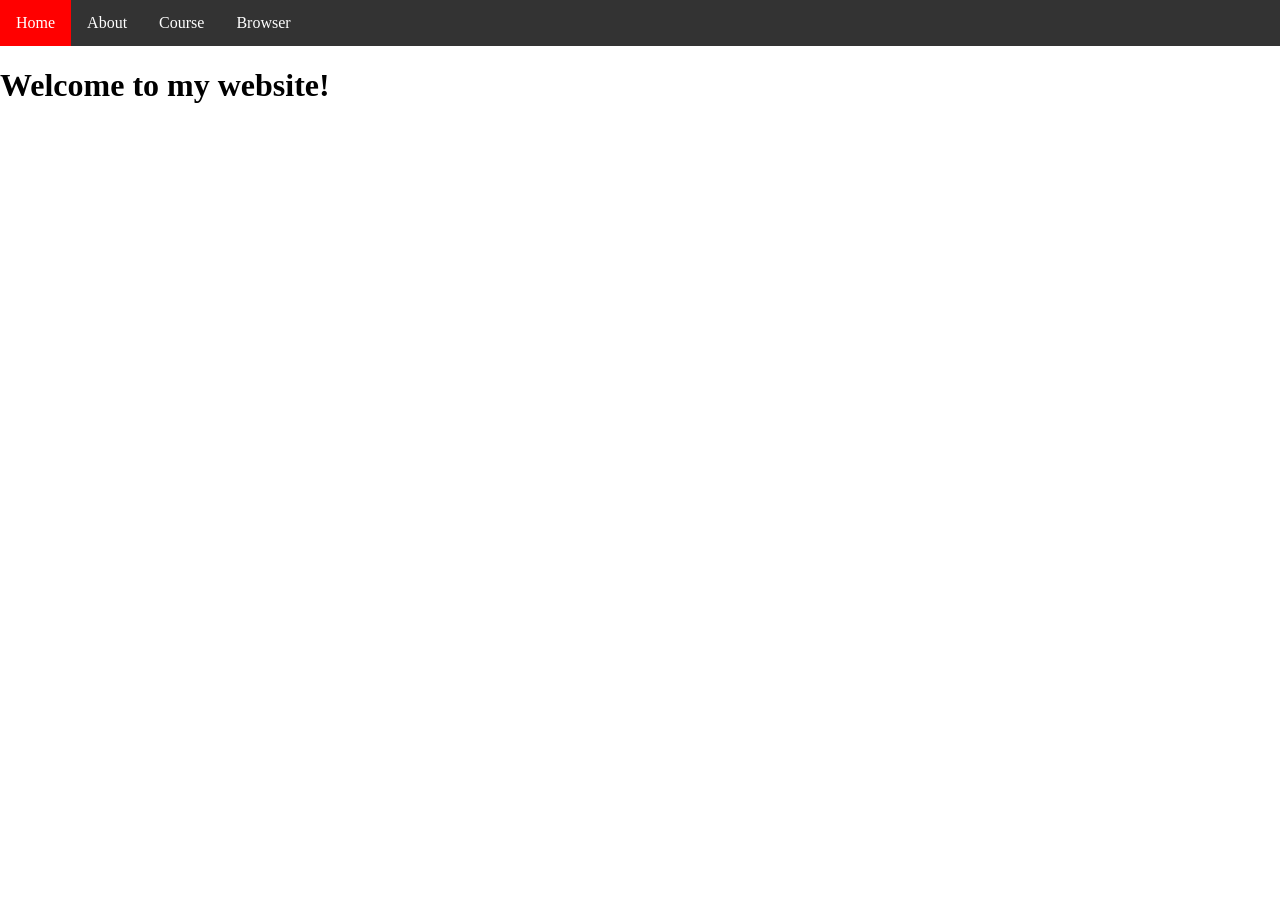
<file: Webpage/index.html>
<!DOCTYPE html>
<html lang="en">
<head>
    <meta charset="UTF-8">
    <meta name="viewport" content="width=device-width, initial-scale=1.0">
    <link rel="stylesheet" href="styles.css">
    <title>My Webpage</title>
</head>
<body>

<div class="navbar">
    <a href="#" class="active">Home</a>
    <div class="dropdown">
        <button class="dropbtn">About
            <i class="fa fa-caret-down"></i>
        </button>
        <div class="dropdown-content">
            <a href="#" id="developer-description">Developer Description</a>
            <a href="#" id="contact-me">Contact Me</a>
        </div>
    </div>
    <div class="dropdown">
        <button class="dropbtn">Course
            <i class="fa fa-caret-down"></i>
        </button>
        <div class="dropdown-content">
            <a href="https://gaia.cs.umass.edu/kurose_ross/eighth.php" target="_blank">Kurose and Ross author/book page</a>
            <a href="http://w3schools.com" target="_blank">W3Schools</a>
            <a href="https://www.geeksforgeeks.org/web-development/" target="_blank">GeeksForGeeks</a>
        </div>
    </div>
    <div class="dropdown">
        <button class="dropbtn">Browser
            <i class="fa fa-caret-down"></i>
        </button>
        <div class="dropdown-content" id="browser-info">
            <script>
                // Call the function to get and display browser information
                getBrowserInfo();
            </script>
            </div>
    </div>
</div>

<div class="main-content">
    <h1>Welcome to my website!</h1>
</div>

<div class="developer-description-content" style="display: none;">
    <h2>About the Developer</h2>
    <p>This page is developed by Brandon Prophete, a CS student learning web development. I love to explore, play video-games, and eat ice-cream</p>
</div>
<div class="contact-me-content" style="display: none;">
    <h2>Contact Me</h2>
    <p>Use the form below to contact the developer via email:</p>
    <form action="mailto:brandonprophete@gmail.com" method="post" enctype="text/plain">
        <label for="subject">Subject:</label>
        <input type="text" id="subject" name="subject" required><br>
        <label for="message">Message:</label>
        <textarea id="message" name="message" rows="4" required></textarea><br>
        <input type="submit" value="Send">
    </form>
</div>

<script src="script.js"></script>
</body>
</html>
</file>
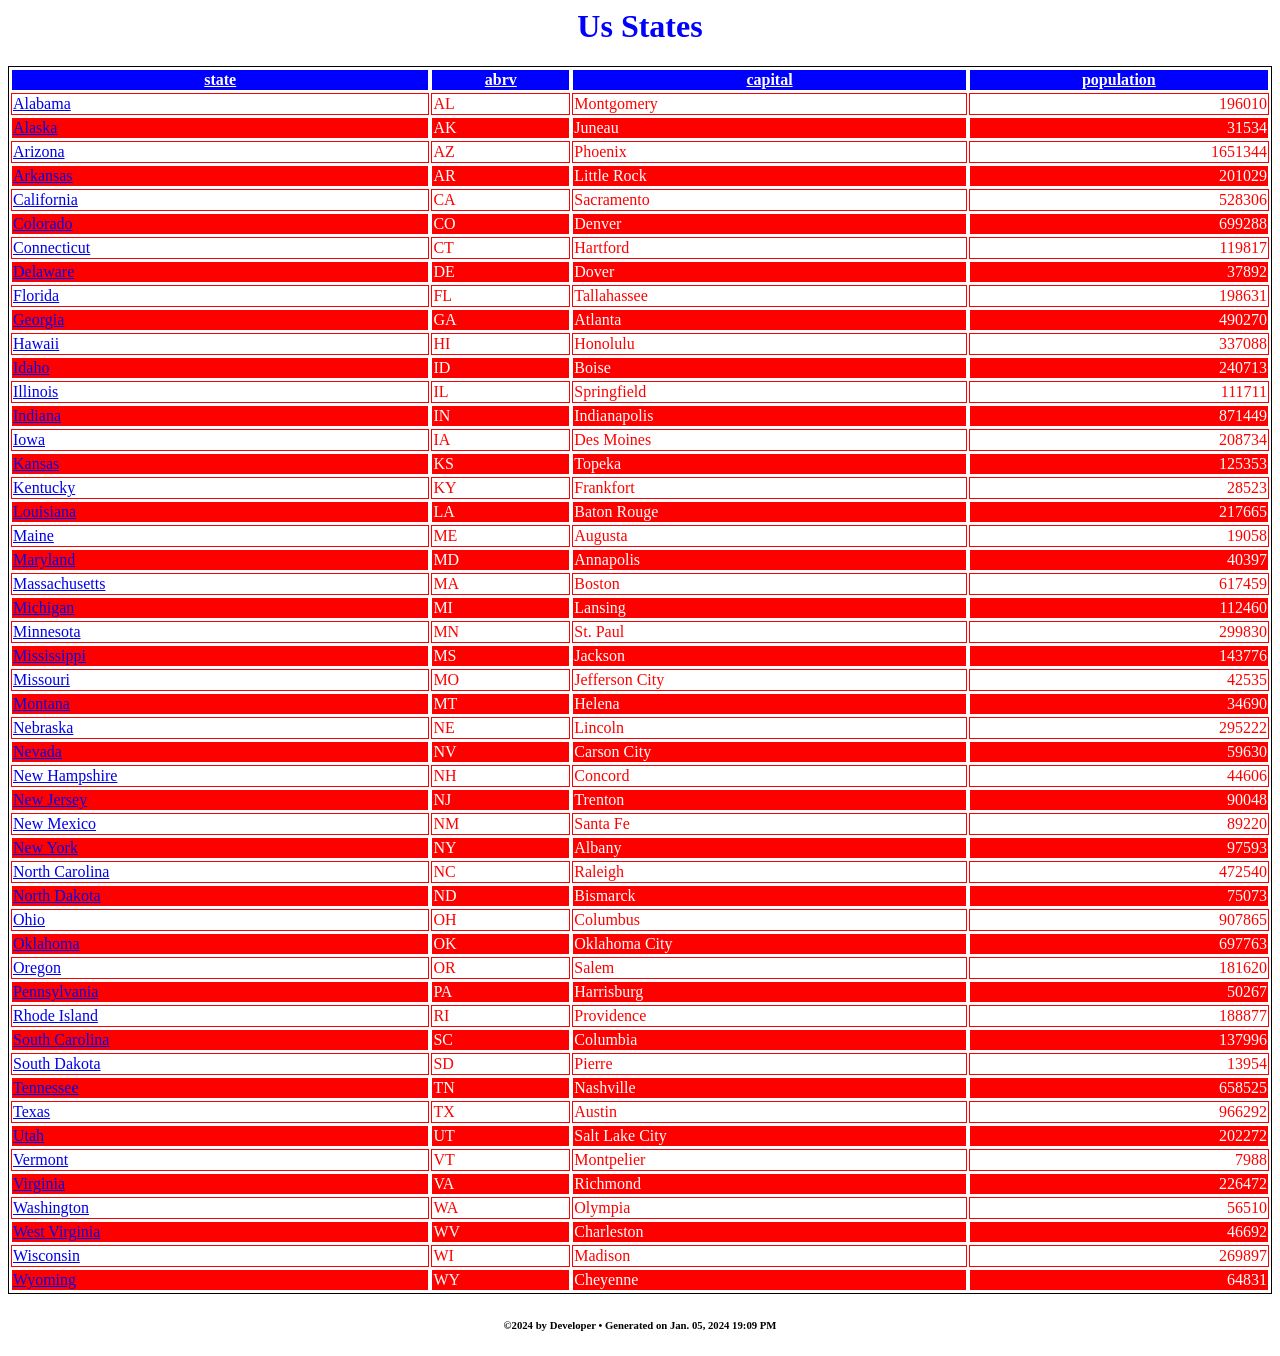
<file: Assignment3/Assignment3.html>
<html><head><meta name="description" content="OutputUtil developed by LT. Executed by C:\Users\brand\PycharmProjects\pythonProject">
<style>body {
    background-color: white;
    font-family: "Times New Roman", Times, serif;
}
h1 {
    color: blue;
    text-align: center;
}
h3 {
    color: blue;
}
.vericaltext {
 writing-mode: vertical-lr;
 text-orientation: upright;
}

table, th, td {
    border: 1px solid;
    text-align: center;
    vertical-align: top
}
th > a {
    color: white;
}
th {
    background-color: blue;
    color: white;
}
tr:nth-child(even) {
    background-color: white;
    color: red;
}
tr:nth-child(odd) {
    background-color: red;
    color: white;
}</style>
<script>
function sortTable(tableId, colNum, colType) {
  var table, rows, switching, i, x, y, shouldSwitch, dir, switchCount = 0;
  table = document.getElementById(tableId);
  switching = true;
  dir = "asc";
  while (switching) {
    switching = false;
    rows = table.rows;
    for (i = 1; i < (rows.length - 1); i++) {
      shouldSwitch = false;
      x = rows[i].getElementsByTagName("td")[colNum];
      y = rows[i + 1].getElementsByTagName("td")[colNum];
      if (colType == 'N') { 
        if (((dir == "asc") && (Number(x.innerHTML) > Number(y.innerHTML))) ||
            ((dir == "desc") && (Number(x.innerHTML) < Number(y.innerHTML)))) {
          shouldSwitch = true;
          break;
        }
      } else {
        if (((dir == "asc") && (x.innerHTML.toLowerCase() > y.innerHTML.toLowerCase())) ||
            ((dir == "desc") && (x.innerHTML.toLowerCase() < y.innerHTML.toLowerCase()))) {
          shouldSwitch = true;
          break;
        }
      }
    }
    if (shouldSwitch) {
      rows[i].parentNode.insertBefore(rows[i + 1], rows[i]);
      switching = true;
      switchCount ++;
    } else {
     if (switchCount == 0 && dir == "asc") {
        dir = "desc";
        switching = true;
      }
    }
  }
}
</script>
</head>
<body><h1>Us States</h1>
<table id="table-35" style="width:100%"><th><a href="javascript:sortTable('table-35', 0, 'S')"">state</a>
</th>
<th><a href="javascript:sortTable('table-35', 1, 'S')"">abrv</a>
</th>
<th><a href="javascript:sortTable('table-35', 2, 'S')"">capital</a>
</th>
<th><a href="javascript:sortTable('table-35', 3, 'N')"">population</a>
</th>
<tr><td style="text-align:left;"><a href="https://en.wikipedia.org/wiki/Alabama" target="_blank">Alabama</a>
</td>
<td style="text-align:left;">AL</td>
<td style="text-align:left;">Montgomery</td>
<td style="text-align:right;">196010</td>
</tr>
<tr><td style="text-align:left;"><a href="https://en.wikipedia.org/wiki/Alaska" target="_blank">Alaska</a>
</td>
<td style="text-align:left;">AK</td>
<td style="text-align:left;">Juneau</td>
<td style="text-align:right;">31534</td>
</tr>
<tr><td style="text-align:left;"><a href="https://en.wikipedia.org/wiki/Arizona" target="_blank">Arizona</a>
</td>
<td style="text-align:left;">AZ</td>
<td style="text-align:left;">Phoenix</td>
<td style="text-align:right;">1651344</td>
</tr>
<tr><td style="text-align:left;"><a href="https://en.wikipedia.org/wiki/Arkansas" target="_blank">Arkansas</a>
</td>
<td style="text-align:left;">AR</td>
<td style="text-align:left;">Little Rock</td>
<td style="text-align:right;">201029</td>
</tr>
<tr><td style="text-align:left;"><a href="https://en.wikipedia.org/wiki/California" target="_blank">California</a>
</td>
<td style="text-align:left;">CA</td>
<td style="text-align:left;">Sacramento</td>
<td style="text-align:right;">528306</td>
</tr>
<tr><td style="text-align:left;"><a href="https://en.wikipedia.org/wiki/Colorado" target="_blank">Colorado</a>
</td>
<td style="text-align:left;">CO</td>
<td style="text-align:left;">Denver</td>
<td style="text-align:right;">699288</td>
</tr>
<tr><td style="text-align:left;"><a href="https://en.wikipedia.org/wiki/Connecticut" target="_blank">Connecticut</a>
</td>
<td style="text-align:left;">CT</td>
<td style="text-align:left;">Hartford</td>
<td style="text-align:right;">119817</td>
</tr>
<tr><td style="text-align:left;"><a href="https://en.wikipedia.org/wiki/Delaware" target="_blank">Delaware</a>
</td>
<td style="text-align:left;">DE</td>
<td style="text-align:left;">Dover</td>
<td style="text-align:right;">37892</td>
</tr>
<tr><td style="text-align:left;"><a href="https://en.wikipedia.org/wiki/Florida" target="_blank">Florida</a>
</td>
<td style="text-align:left;">FL</td>
<td style="text-align:left;">Tallahassee</td>
<td style="text-align:right;">198631</td>
</tr>
<tr><td style="text-align:left;"><a href="https://en.wikipedia.org/wiki/Georgia" target="_blank">Georgia</a>
</td>
<td style="text-align:left;">GA</td>
<td style="text-align:left;">Atlanta</td>
<td style="text-align:right;">490270</td>
</tr>
<tr><td style="text-align:left;"><a href="https://en.wikipedia.org/wiki/Hawaii" target="_blank">Hawaii</a>
</td>
<td style="text-align:left;">HI</td>
<td style="text-align:left;">Honolulu</td>
<td style="text-align:right;">337088</td>
</tr>
<tr><td style="text-align:left;"><a href="https://en.wikipedia.org/wiki/Idaho" target="_blank">Idaho</a>
</td>
<td style="text-align:left;">ID</td>
<td style="text-align:left;">Boise</td>
<td style="text-align:right;">240713</td>
</tr>
<tr><td style="text-align:left;"><a href="https://en.wikipedia.org/wiki/Illinois" target="_blank">Illinois</a>
</td>
<td style="text-align:left;">IL</td>
<td style="text-align:left;">Springfield</td>
<td style="text-align:right;">111711</td>
</tr>
<tr><td style="text-align:left;"><a href="https://en.wikipedia.org/wiki/Indiana" target="_blank">Indiana</a>
</td>
<td style="text-align:left;">IN</td>
<td style="text-align:left;">Indianapolis</td>
<td style="text-align:right;">871449</td>
</tr>
<tr><td style="text-align:left;"><a href="https://en.wikipedia.org/wiki/Iowa" target="_blank">Iowa</a>
</td>
<td style="text-align:left;">IA</td>
<td style="text-align:left;">Des Moines</td>
<td style="text-align:right;">208734</td>
</tr>
<tr><td style="text-align:left;"><a href="https://en.wikipedia.org/wiki/Kansas" target="_blank">Kansas</a>
</td>
<td style="text-align:left;">KS</td>
<td style="text-align:left;">Topeka</td>
<td style="text-align:right;">125353</td>
</tr>
<tr><td style="text-align:left;"><a href="https://en.wikipedia.org/wiki/Kentucky" target="_blank">Kentucky</a>
</td>
<td style="text-align:left;">KY</td>
<td style="text-align:left;">Frankfort</td>
<td style="text-align:right;">28523</td>
</tr>
<tr><td style="text-align:left;"><a href="https://en.wikipedia.org/wiki/Louisiana" target="_blank">Louisiana</a>
</td>
<td style="text-align:left;">LA</td>
<td style="text-align:left;">Baton Rouge</td>
<td style="text-align:right;">217665</td>
</tr>
<tr><td style="text-align:left;"><a href="https://en.wikipedia.org/wiki/Maine" target="_blank">Maine</a>
</td>
<td style="text-align:left;">ME</td>
<td style="text-align:left;">Augusta</td>
<td style="text-align:right;">19058</td>
</tr>
<tr><td style="text-align:left;"><a href="https://en.wikipedia.org/wiki/Maryland" target="_blank">Maryland</a>
</td>
<td style="text-align:left;">MD</td>
<td style="text-align:left;">Annapolis</td>
<td style="text-align:right;">40397</td>
</tr>
<tr><td style="text-align:left;"><a href="https://en.wikipedia.org/wiki/Massachusetts" target="_blank">Massachusetts</a>
</td>
<td style="text-align:left;">MA</td>
<td style="text-align:left;">Boston</td>
<td style="text-align:right;">617459</td>
</tr>
<tr><td style="text-align:left;"><a href="https://en.wikipedia.org/wiki/Michigan" target="_blank">Michigan</a>
</td>
<td style="text-align:left;">MI</td>
<td style="text-align:left;">Lansing</td>
<td style="text-align:right;">112460</td>
</tr>
<tr><td style="text-align:left;"><a href="https://en.wikipedia.org/wiki/Minnesota" target="_blank">Minnesota</a>
</td>
<td style="text-align:left;">MN</td>
<td style="text-align:left;">St. Paul</td>
<td style="text-align:right;">299830</td>
</tr>
<tr><td style="text-align:left;"><a href="https://en.wikipedia.org/wiki/Mississippi" target="_blank">Mississippi</a>
</td>
<td style="text-align:left;">MS</td>
<td style="text-align:left;">Jackson</td>
<td style="text-align:right;">143776</td>
</tr>
<tr><td style="text-align:left;"><a href="https://en.wikipedia.org/wiki/Missouri" target="_blank">Missouri</a>
</td>
<td style="text-align:left;">MO</td>
<td style="text-align:left;">Jefferson City</td>
<td style="text-align:right;">42535</td>
</tr>
<tr><td style="text-align:left;"><a href="https://en.wikipedia.org/wiki/Montana" target="_blank">Montana</a>
</td>
<td style="text-align:left;">MT</td>
<td style="text-align:left;">Helena</td>
<td style="text-align:right;">34690</td>
</tr>
<tr><td style="text-align:left;"><a href="https://en.wikipedia.org/wiki/Nebraska" target="_blank">Nebraska</a>
</td>
<td style="text-align:left;">NE</td>
<td style="text-align:left;">Lincoln</td>
<td style="text-align:right;">295222</td>
</tr>
<tr><td style="text-align:left;"><a href="https://en.wikipedia.org/wiki/Nevada" target="_blank">Nevada</a>
</td>
<td style="text-align:left;">NV</td>
<td style="text-align:left;">Carson City</td>
<td style="text-align:right;">59630</td>
</tr>
<tr><td style="text-align:left;"><a href="https://en.wikipedia.org/wiki/New_Hampshire" target="_blank">New Hampshire</a>
</td>
<td style="text-align:left;">NH</td>
<td style="text-align:left;">Concord</td>
<td style="text-align:right;">44606</td>
</tr>
<tr><td style="text-align:left;"><a href="https://en.wikipedia.org/wiki/New_Jersey" target="_blank">New Jersey</a>
</td>
<td style="text-align:left;">NJ</td>
<td style="text-align:left;">Trenton</td>
<td style="text-align:right;">90048</td>
</tr>
<tr><td style="text-align:left;"><a href="https://en.wikipedia.org/wiki/New_Mexico" target="_blank">New Mexico</a>
</td>
<td style="text-align:left;">NM</td>
<td style="text-align:left;">Santa Fe</td>
<td style="text-align:right;">89220</td>
</tr>
<tr><td style="text-align:left;"><a href="https://en.wikipedia.org/wiki/New_York_(state)" target="_blank">New York</a>
</td>
<td style="text-align:left;">NY</td>
<td style="text-align:left;">Albany</td>
<td style="text-align:right;">97593</td>
</tr>
<tr><td style="text-align:left;"><a href="https://en.wikipedia.org/wiki/North_Carolina" target="_blank">North Carolina</a>
</td>
<td style="text-align:left;">NC</td>
<td style="text-align:left;">Raleigh</td>
<td style="text-align:right;">472540</td>
</tr>
<tr><td style="text-align:left;"><a href="https://en.wikipedia.org/wiki/North_Dakota" target="_blank">North Dakota</a>
</td>
<td style="text-align:left;">ND</td>
<td style="text-align:left;">Bismarck</td>
<td style="text-align:right;">75073</td>
</tr>
<tr><td style="text-align:left;"><a href="https://en.wikipedia.org/wiki/Ohio" target="_blank">Ohio</a>
</td>
<td style="text-align:left;">OH</td>
<td style="text-align:left;">Columbus</td>
<td style="text-align:right;">907865</td>
</tr>
<tr><td style="text-align:left;"><a href="https://en.wikipedia.org/wiki/Oklahoma" target="_blank">Oklahoma</a>
</td>
<td style="text-align:left;">OK</td>
<td style="text-align:left;">Oklahoma City</td>
<td style="text-align:right;">697763</td>
</tr>
<tr><td style="text-align:left;"><a href="https://en.wikipedia.org/wiki/Oregon" target="_blank">Oregon</a>
</td>
<td style="text-align:left;">OR</td>
<td style="text-align:left;">Salem</td>
<td style="text-align:right;">181620</td>
</tr>
<tr><td style="text-align:left;"><a href="https://en.wikipedia.org/wiki/Pennsylvania" target="_blank">Pennsylvania</a>
</td>
<td style="text-align:left;">PA</td>
<td style="text-align:left;">Harrisburg</td>
<td style="text-align:right;">50267</td>
</tr>
<tr><td style="text-align:left;"><a href="https://en.wikipedia.org/wiki/Rhode_Island" target="_blank">Rhode Island</a>
</td>
<td style="text-align:left;">RI</td>
<td style="text-align:left;">Providence</td>
<td style="text-align:right;">188877</td>
</tr>
<tr><td style="text-align:left;"><a href="https://en.wikipedia.org/wiki/South_Carolina" target="_blank">South Carolina</a>
</td>
<td style="text-align:left;">SC</td>
<td style="text-align:left;">Columbia</td>
<td style="text-align:right;">137996</td>
</tr>
<tr><td style="text-align:left;"><a href="https://en.wikipedia.org/wiki/South_Dakota" target="_blank">South Dakota</a>
</td>
<td style="text-align:left;">SD</td>
<td style="text-align:left;">Pierre</td>
<td style="text-align:right;">13954</td>
</tr>
<tr><td style="text-align:left;"><a href="https://en.wikipedia.org/wiki/Tennessee" target="_blank">Tennessee</a>
</td>
<td style="text-align:left;">TN</td>
<td style="text-align:left;">Nashville</td>
<td style="text-align:right;">658525</td>
</tr>
<tr><td style="text-align:left;"><a href="https://en.wikipedia.org/wiki/Texas" target="_blank">Texas</a>
</td>
<td style="text-align:left;">TX</td>
<td style="text-align:left;">Austin</td>
<td style="text-align:right;">966292</td>
</tr>
<tr><td style="text-align:left;"><a href="https://en.wikipedia.org/wiki/Utah" target="_blank">Utah</a>
</td>
<td style="text-align:left;">UT</td>
<td style="text-align:left;">Salt Lake City</td>
<td style="text-align:right;">202272</td>
</tr>
<tr><td style="text-align:left;"><a href="https://en.wikipedia.org/wiki/Vermont" target="_blank">Vermont</a>
</td>
<td style="text-align:left;">VT</td>
<td style="text-align:left;">Montpelier</td>
<td style="text-align:right;">7988</td>
</tr>
<tr><td style="text-align:left;"><a href="https://en.wikipedia.org/wiki/Virginia" target="_blank">Virginia</a>
</td>
<td style="text-align:left;">VA</td>
<td style="text-align:left;">Richmond</td>
<td style="text-align:right;">226472</td>
</tr>
<tr><td style="text-align:left;"><a href="https://en.wikipedia.org/wiki/Washington" target="_blank">Washington</a>
</td>
<td style="text-align:left;">WA</td>
<td style="text-align:left;">Olympia</td>
<td style="text-align:right;">56510</td>
</tr>
<tr><td style="text-align:left;"><a href="https://en.wikipedia.org/wiki/West_Virginia" target="_blank">West Virginia</a>
</td>
<td style="text-align:left;">WV</td>
<td style="text-align:left;">Charleston</td>
<td style="text-align:right;">46692</td>
</tr>
<tr><td style="text-align:left;"><a href="https://en.wikipedia.org/wiki/Wisconsin" target="_blank">Wisconsin</a>
</td>
<td style="text-align:left;">WI</td>
<td style="text-align:left;">Madison</td>
<td style="text-align:right;">269897</td>
</tr>
<tr><td style="text-align:left;"><a href="https://en.wikipedia.org/wiki/Wyoming" target="_blank">Wyoming</a>
</td>
<td style="text-align:left;">WY</td>
<td style="text-align:left;">Cheyenne</td>
<td style="text-align:right;">64831</td>
</tr>
</table>
<center><h6>&copy;2024 by Developer • Generated on Jan. 05, 2024 19:09 PM</h6>
</center>
</body>
</html>
</file>
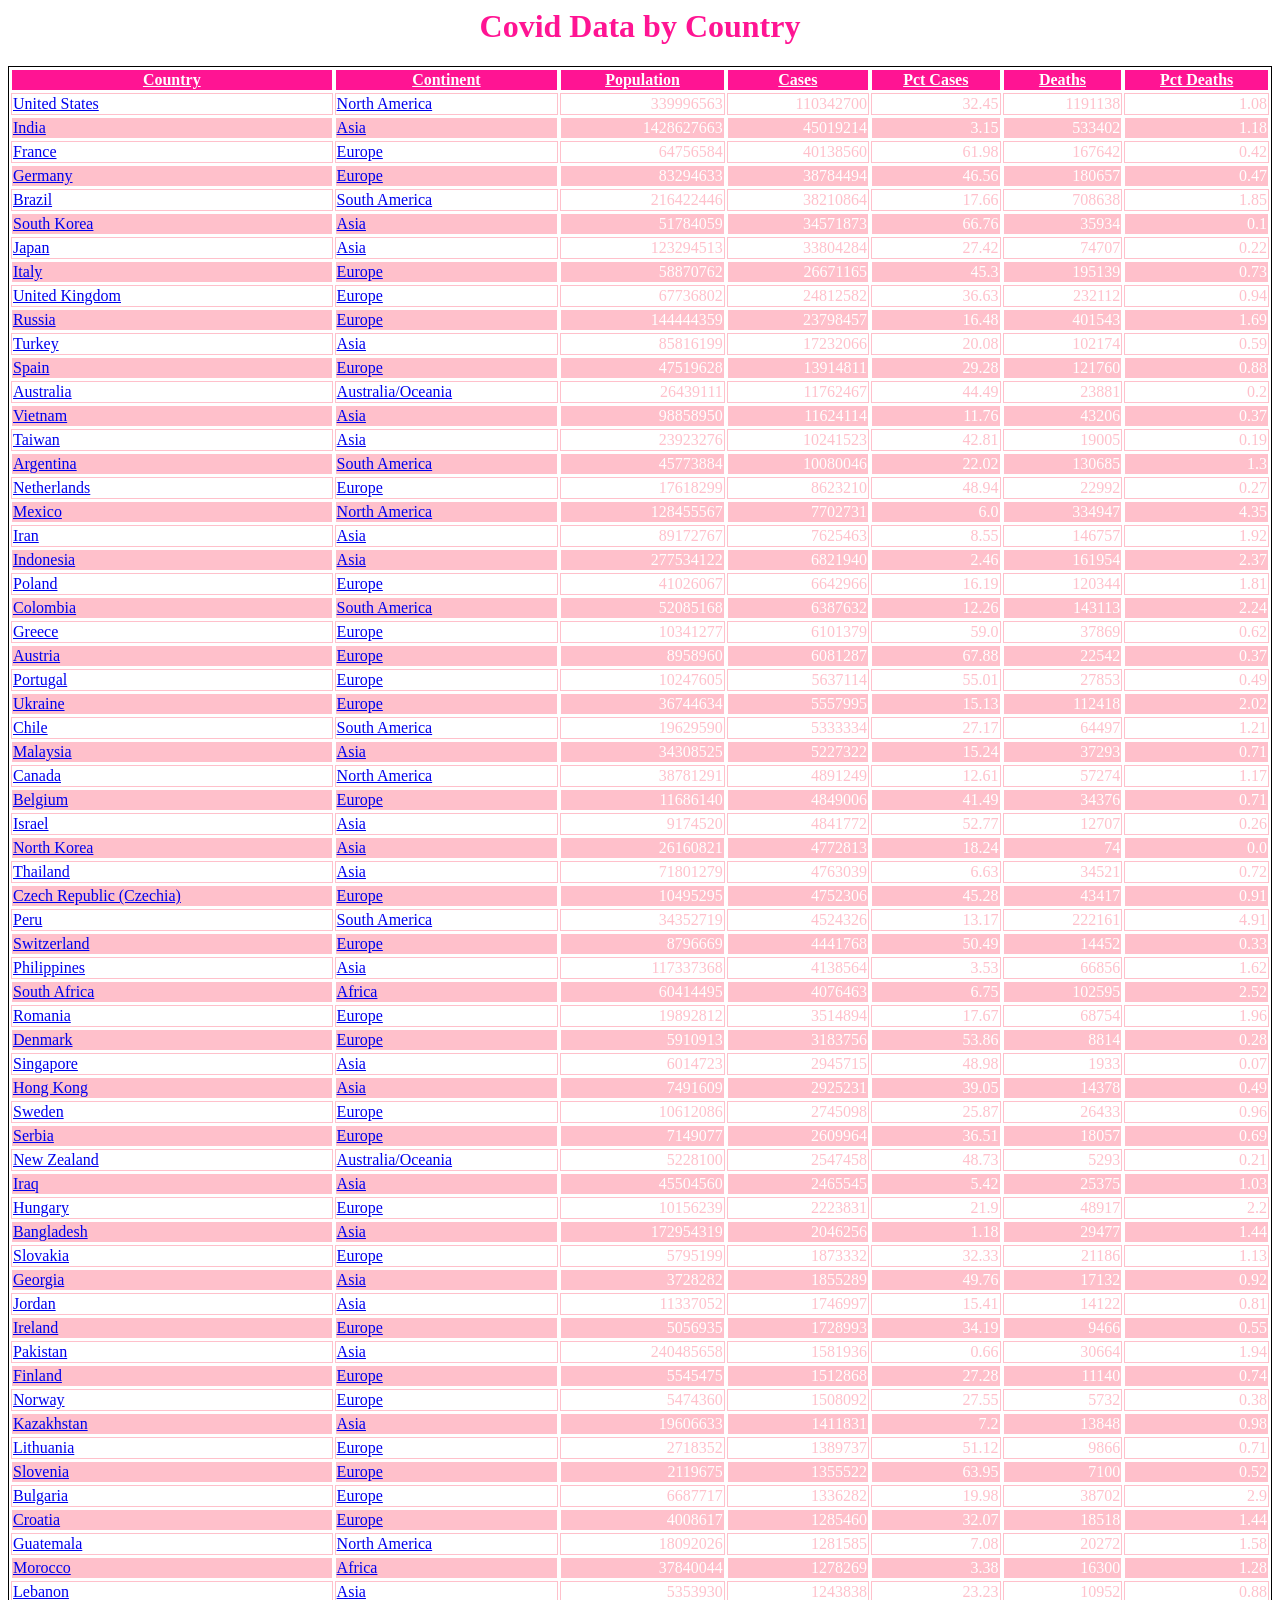
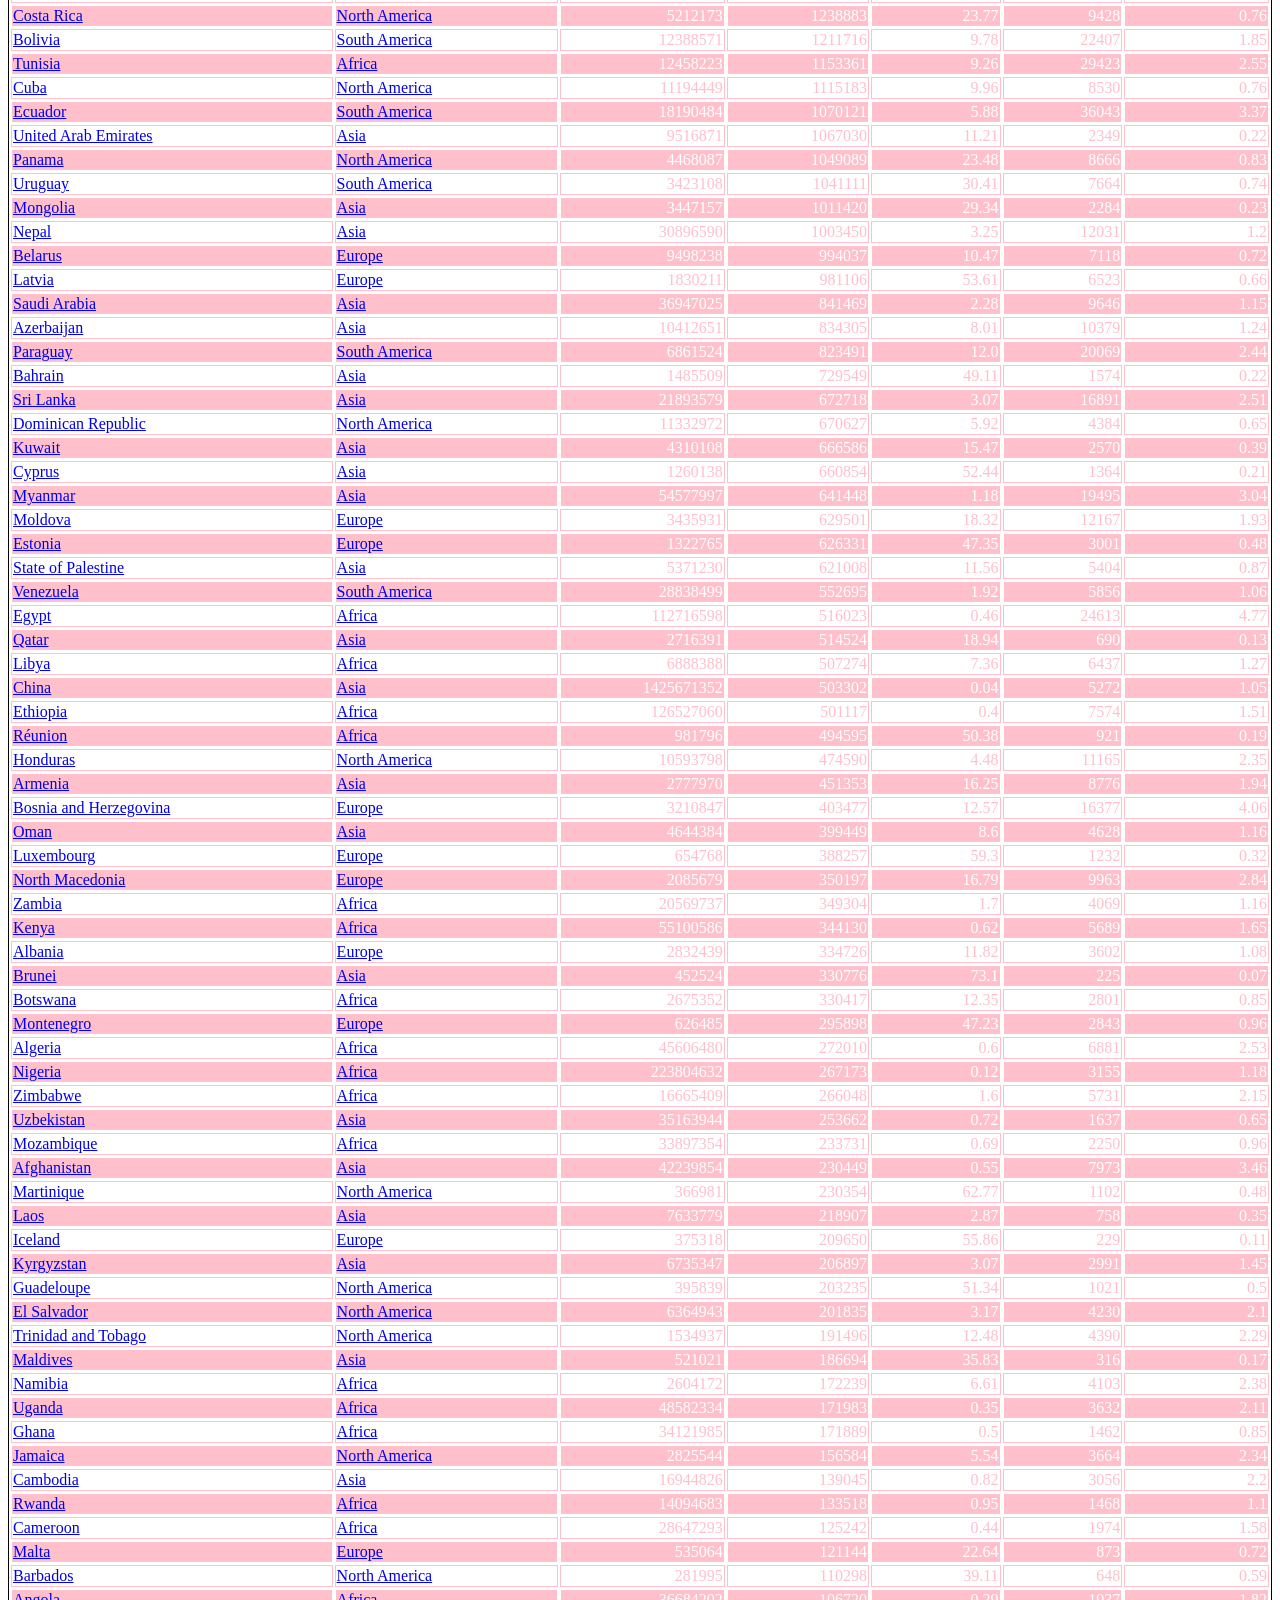
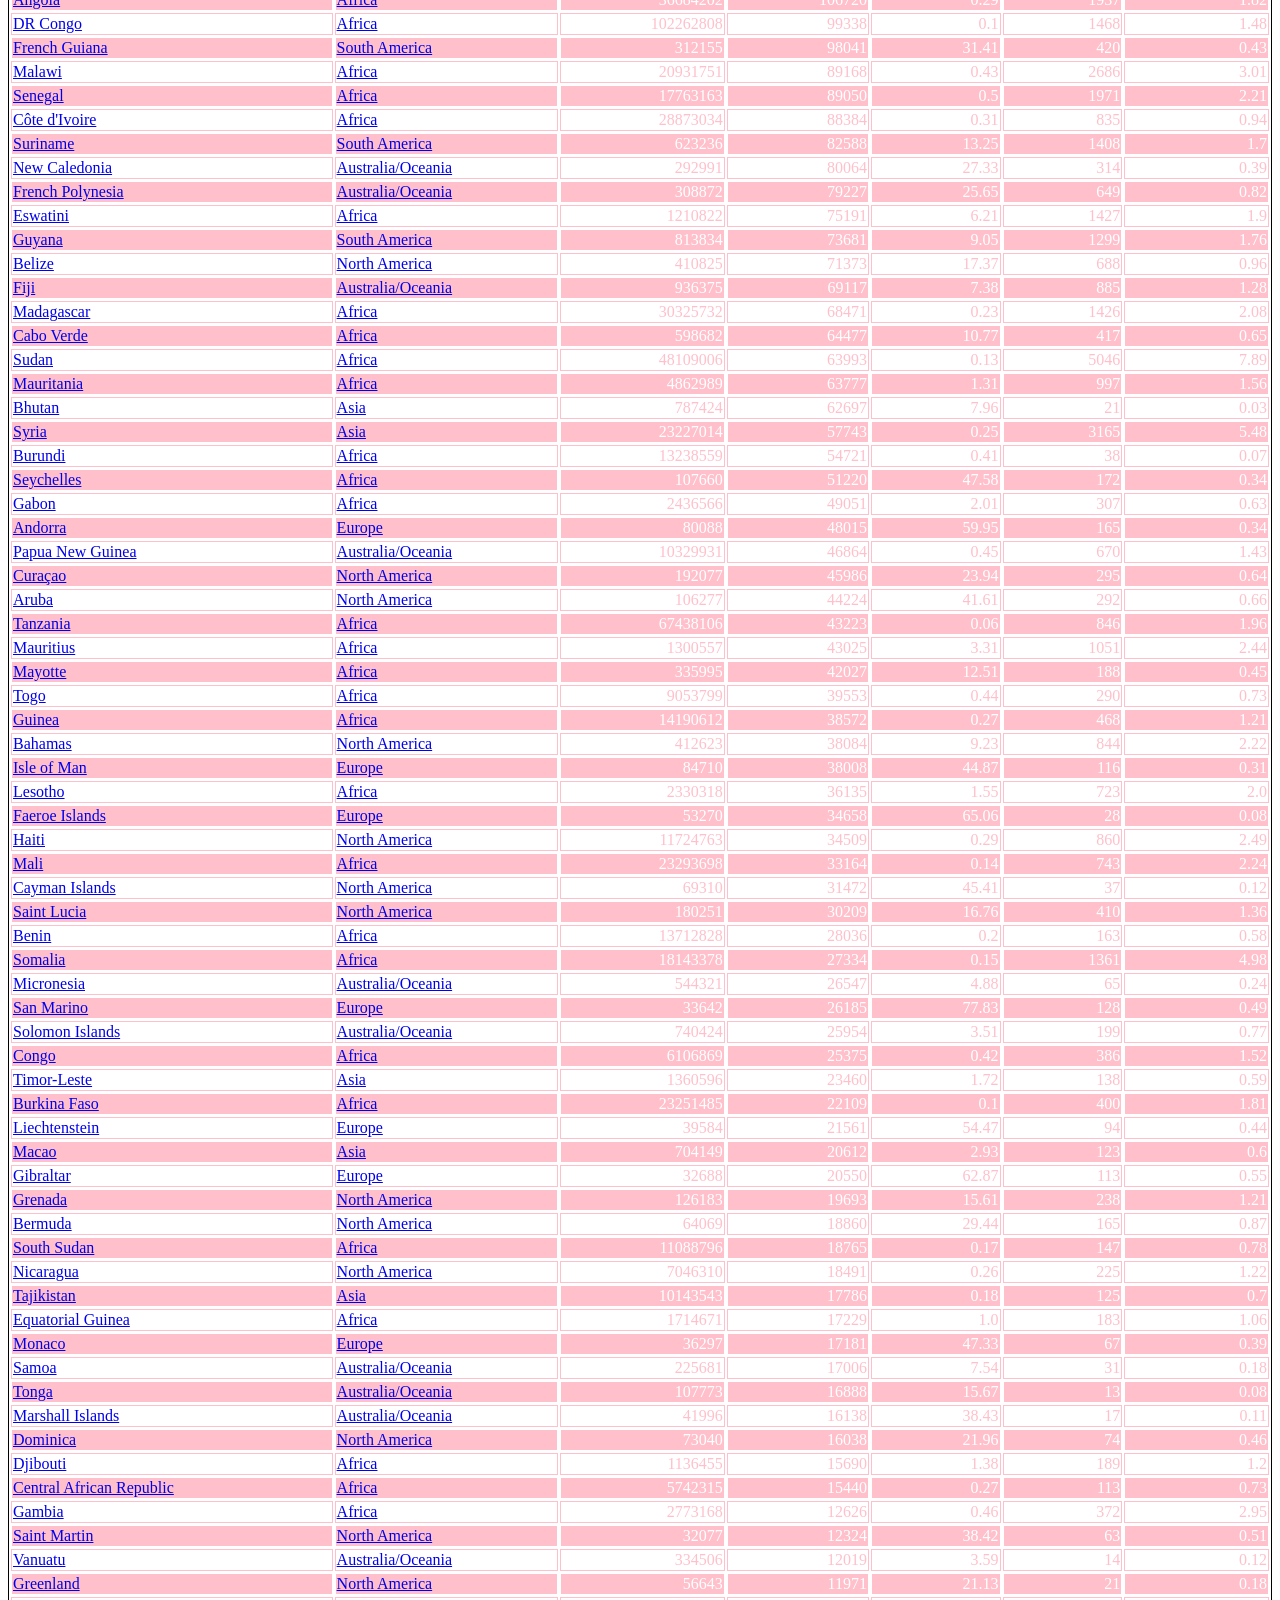
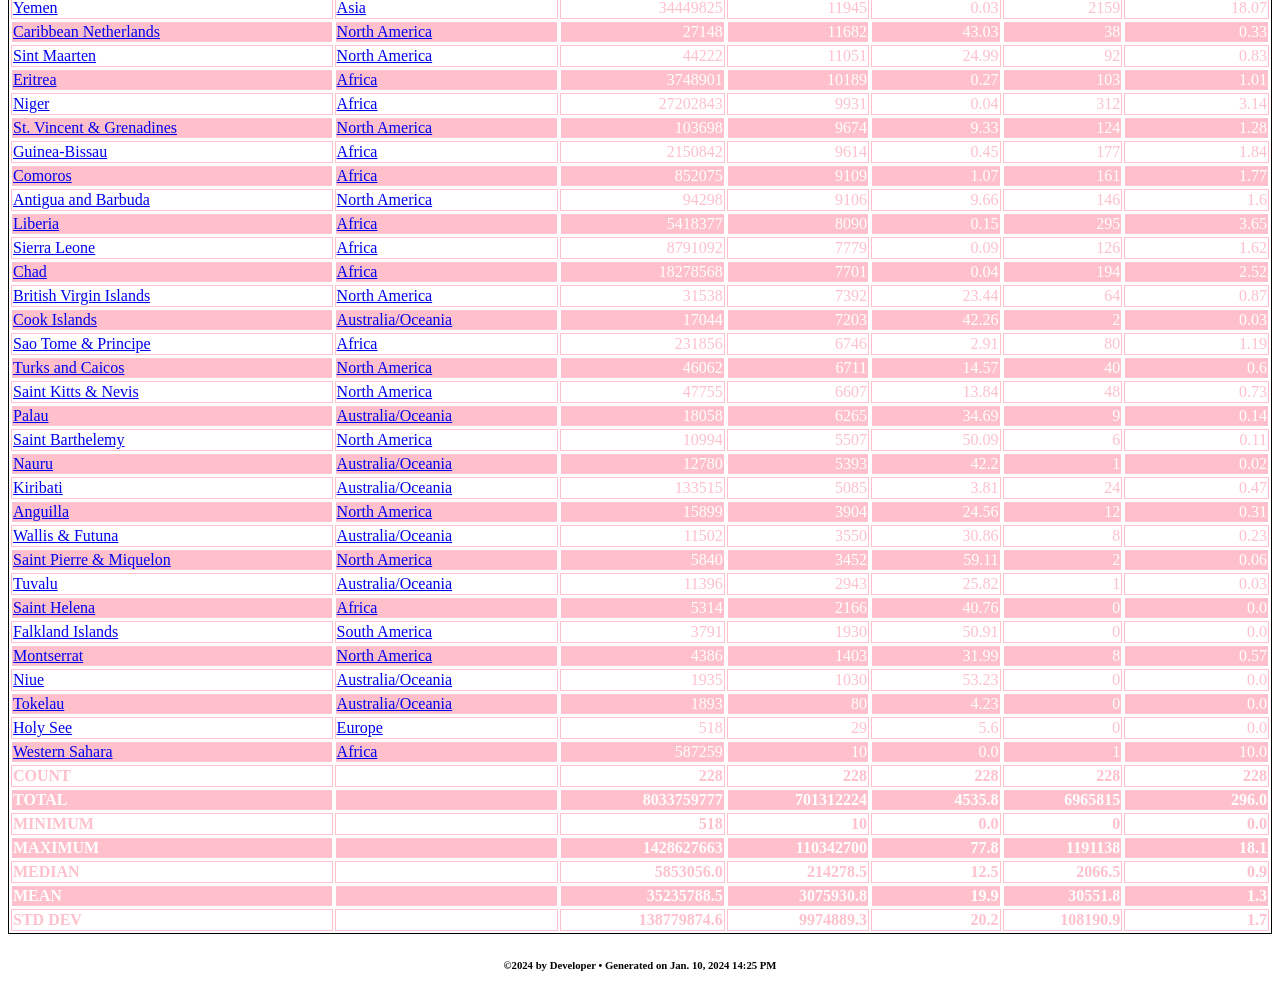
<file: Assignment4/Assignment4.html>
<html><head><meta name="description" content="OutputUtil developed by LT. Executed by C:\Users\brand\PycharmProjects\pythonProject">
<style>body {
    background-color: white;
    font-family: "Times New Roman", Times, serif;
}
h1 {
    color: deeppink;
    text-align: center;
}
h3 {
    color: deeppink;
}
.vericaltext {
 writing-mode: vertical-lr;
 text-orientation: upright;
}

table, th, td {
    border: 1px solid;
    text-align: center;
    vertical-align: top
}
th > a {
    color: white;
}
th {
    background-color: deeppink;
    color: white;
}
tr:nth-child(even) {
    background-color: white;
    color: pink;
}
tr:nth-child(odd) {
    background-color: pink;
    color: white;
}</style>
<script>
function sortTable(tableId, colNum, colType) {
  var table, rows, switching, i, x, y, shouldSwitch, dir, switchCount = 0;
  table = document.getElementById(tableId);
  switching = true;
  dir = "asc";
  while (switching) {
    switching = false;
    rows = table.rows;
    for (i = 1; i < (rows.length - 1); i++) {
      shouldSwitch = false;
      x = rows[i].getElementsByTagName("td")[colNum];
      y = rows[i + 1].getElementsByTagName("td")[colNum];
      if (colType == 'N') { 
        if (((dir == "asc") && (Number(x.innerHTML) > Number(y.innerHTML))) ||
            ((dir == "desc") && (Number(x.innerHTML) < Number(y.innerHTML)))) {
          shouldSwitch = true;
          break;
        }
      } else {
        if (((dir == "asc") && (x.innerHTML.toLowerCase() > y.innerHTML.toLowerCase())) ||
            ((dir == "desc") && (x.innerHTML.toLowerCase() < y.innerHTML.toLowerCase()))) {
          shouldSwitch = true;
          break;
        }
      }
    }
    if (shouldSwitch) {
      rows[i].parentNode.insertBefore(rows[i + 1], rows[i]);
      switching = true;
      switchCount ++;
    } else {
     if (switchCount == 0 && dir == "asc") {
        dir = "desc";
        switching = true;
      }
    }
  }
}
</script>
</head>
<body><h1>Covid Data by Country</h1>
<table id="table-987" style="width:100%"><th><a href="javascript:sortTable('table-987', 0, 'S')"">Country</a>
</th>
<th><a href="javascript:sortTable('table-987', 1, 'S')"">Continent</a>
</th>
<th><a href="javascript:sortTable('table-987', 2, 'N')"">Population</a>
</th>
<th><a href="javascript:sortTable('table-987', 3, 'N')"">Cases</a>
</th>
<th><a href="javascript:sortTable('table-987', 4, 'N')"">Pct Cases</a>
</th>
<th><a href="javascript:sortTable('table-987', 5, 'N')"">Deaths</a>
</th>
<th><a href="javascript:sortTable('table-987', 6, 'N')"">Pct Deaths</a>
</th>
<tr><td style="text-align:left;"><a href="https://en.wikipedia.org/wiki/United_States" target="_blank">United States</a>
</td>
<td style="text-align:left;"><a href="https://en.wikipedia.org/wiki/North_America" target="_blank">North America</a>
</td>
<td style="text-align:right;">339996563</td>
<td style="text-align:right;">110342700</td>
<td style="text-align:right;">32.45</td>
<td style="text-align:right;">1191138</td>
<td style="text-align:right;">1.08</td>
</tr>
<tr><td style="text-align:left;"><a href="https://en.wikipedia.org/wiki/India" target="_blank">India</a>
</td>
<td style="text-align:left;"><a href="https://en.wikipedia.org/wiki/Asia" target="_blank">Asia</a>
</td>
<td style="text-align:right;">1428627663</td>
<td style="text-align:right;">45019214</td>
<td style="text-align:right;">3.15</td>
<td style="text-align:right;">533402</td>
<td style="text-align:right;">1.18</td>
</tr>
<tr><td style="text-align:left;"><a href="https://en.wikipedia.org/wiki/France" target="_blank">France</a>
</td>
<td style="text-align:left;"><a href="https://en.wikipedia.org/wiki/Europe" target="_blank">Europe</a>
</td>
<td style="text-align:right;">64756584</td>
<td style="text-align:right;">40138560</td>
<td style="text-align:right;">61.98</td>
<td style="text-align:right;">167642</td>
<td style="text-align:right;">0.42</td>
</tr>
<tr><td style="text-align:left;"><a href="https://en.wikipedia.org/wiki/Germany" target="_blank">Germany</a>
</td>
<td style="text-align:left;"><a href="https://en.wikipedia.org/wiki/Europe" target="_blank">Europe</a>
</td>
<td style="text-align:right;">83294633</td>
<td style="text-align:right;">38784494</td>
<td style="text-align:right;">46.56</td>
<td style="text-align:right;">180657</td>
<td style="text-align:right;">0.47</td>
</tr>
<tr><td style="text-align:left;"><a href="https://en.wikipedia.org/wiki/Brazil" target="_blank">Brazil</a>
</td>
<td style="text-align:left;"><a href="https://en.wikipedia.org/wiki/South_America" target="_blank">South America</a>
</td>
<td style="text-align:right;">216422446</td>
<td style="text-align:right;">38210864</td>
<td style="text-align:right;">17.66</td>
<td style="text-align:right;">708638</td>
<td style="text-align:right;">1.85</td>
</tr>
<tr><td style="text-align:left;"><a href="https://en.wikipedia.org/wiki/South_Korea" target="_blank">South Korea</a>
</td>
<td style="text-align:left;"><a href="https://en.wikipedia.org/wiki/Asia" target="_blank">Asia</a>
</td>
<td style="text-align:right;">51784059</td>
<td style="text-align:right;">34571873</td>
<td style="text-align:right;">66.76</td>
<td style="text-align:right;">35934</td>
<td style="text-align:right;">0.1</td>
</tr>
<tr><td style="text-align:left;"><a href="https://en.wikipedia.org/wiki/Japan" target="_blank">Japan</a>
</td>
<td style="text-align:left;"><a href="https://en.wikipedia.org/wiki/Asia" target="_blank">Asia</a>
</td>
<td style="text-align:right;">123294513</td>
<td style="text-align:right;">33804284</td>
<td style="text-align:right;">27.42</td>
<td style="text-align:right;">74707</td>
<td style="text-align:right;">0.22</td>
</tr>
<tr><td style="text-align:left;"><a href="https://en.wikipedia.org/wiki/Italy" target="_blank">Italy</a>
</td>
<td style="text-align:left;"><a href="https://en.wikipedia.org/wiki/Europe" target="_blank">Europe</a>
</td>
<td style="text-align:right;">58870762</td>
<td style="text-align:right;">26671165</td>
<td style="text-align:right;">45.3</td>
<td style="text-align:right;">195139</td>
<td style="text-align:right;">0.73</td>
</tr>
<tr><td style="text-align:left;"><a href="https://en.wikipedia.org/wiki/United_Kingdom" target="_blank">United Kingdom</a>
</td>
<td style="text-align:left;"><a href="https://en.wikipedia.org/wiki/Europe" target="_blank">Europe</a>
</td>
<td style="text-align:right;">67736802</td>
<td style="text-align:right;">24812582</td>
<td style="text-align:right;">36.63</td>
<td style="text-align:right;">232112</td>
<td style="text-align:right;">0.94</td>
</tr>
<tr><td style="text-align:left;"><a href="https://en.wikipedia.org/wiki/Russia" target="_blank">Russia</a>
</td>
<td style="text-align:left;"><a href="https://en.wikipedia.org/wiki/Europe" target="_blank">Europe</a>
</td>
<td style="text-align:right;">144444359</td>
<td style="text-align:right;">23798457</td>
<td style="text-align:right;">16.48</td>
<td style="text-align:right;">401543</td>
<td style="text-align:right;">1.69</td>
</tr>
<tr><td style="text-align:left;"><a href="https://en.wikipedia.org/wiki/Turkey" target="_blank">Turkey</a>
</td>
<td style="text-align:left;"><a href="https://en.wikipedia.org/wiki/Asia" target="_blank">Asia</a>
</td>
<td style="text-align:right;">85816199</td>
<td style="text-align:right;">17232066</td>
<td style="text-align:right;">20.08</td>
<td style="text-align:right;">102174</td>
<td style="text-align:right;">0.59</td>
</tr>
<tr><td style="text-align:left;"><a href="https://en.wikipedia.org/wiki/Spain" target="_blank">Spain</a>
</td>
<td style="text-align:left;"><a href="https://en.wikipedia.org/wiki/Europe" target="_blank">Europe</a>
</td>
<td style="text-align:right;">47519628</td>
<td style="text-align:right;">13914811</td>
<td style="text-align:right;">29.28</td>
<td style="text-align:right;">121760</td>
<td style="text-align:right;">0.88</td>
</tr>
<tr><td style="text-align:left;"><a href="https://en.wikipedia.org/wiki/Australia" target="_blank">Australia</a>
</td>
<td style="text-align:left;"><a href="https://en.wikipedia.org/wiki/Australia" target="_blank">Australia/Oceania</a>
</td>
<td style="text-align:right;">26439111</td>
<td style="text-align:right;">11762467</td>
<td style="text-align:right;">44.49</td>
<td style="text-align:right;">23881</td>
<td style="text-align:right;">0.2</td>
</tr>
<tr><td style="text-align:left;"><a href="https://en.wikipedia.org/wiki/Vietnam" target="_blank">Vietnam</a>
</td>
<td style="text-align:left;"><a href="https://en.wikipedia.org/wiki/Asia" target="_blank">Asia</a>
</td>
<td style="text-align:right;">98858950</td>
<td style="text-align:right;">11624114</td>
<td style="text-align:right;">11.76</td>
<td style="text-align:right;">43206</td>
<td style="text-align:right;">0.37</td>
</tr>
<tr><td style="text-align:left;"><a href="https://en.wikipedia.org/wiki/Taiwan" target="_blank">Taiwan</a>
</td>
<td style="text-align:left;"><a href="https://en.wikipedia.org/wiki/Asia" target="_blank">Asia</a>
</td>
<td style="text-align:right;">23923276</td>
<td style="text-align:right;">10241523</td>
<td style="text-align:right;">42.81</td>
<td style="text-align:right;">19005</td>
<td style="text-align:right;">0.19</td>
</tr>
<tr><td style="text-align:left;"><a href="https://en.wikipedia.org/wiki/Argentina" target="_blank">Argentina</a>
</td>
<td style="text-align:left;"><a href="https://en.wikipedia.org/wiki/South_America" target="_blank">South America</a>
</td>
<td style="text-align:right;">45773884</td>
<td style="text-align:right;">10080046</td>
<td style="text-align:right;">22.02</td>
<td style="text-align:right;">130685</td>
<td style="text-align:right;">1.3</td>
</tr>
<tr><td style="text-align:left;"><a href="https://en.wikipedia.org/wiki/Netherlands" target="_blank">Netherlands</a>
</td>
<td style="text-align:left;"><a href="https://en.wikipedia.org/wiki/Europe" target="_blank">Europe</a>
</td>
<td style="text-align:right;">17618299</td>
<td style="text-align:right;">8623210</td>
<td style="text-align:right;">48.94</td>
<td style="text-align:right;">22992</td>
<td style="text-align:right;">0.27</td>
</tr>
<tr><td style="text-align:left;"><a href="https://en.wikipedia.org/wiki/Mexico" target="_blank">Mexico</a>
</td>
<td style="text-align:left;"><a href="https://en.wikipedia.org/wiki/North_America" target="_blank">North America</a>
</td>
<td style="text-align:right;">128455567</td>
<td style="text-align:right;">7702731</td>
<td style="text-align:right;">6.0</td>
<td style="text-align:right;">334947</td>
<td style="text-align:right;">4.35</td>
</tr>
<tr><td style="text-align:left;"><a href="https://en.wikipedia.org/wiki/Iran" target="_blank">Iran</a>
</td>
<td style="text-align:left;"><a href="https://en.wikipedia.org/wiki/Asia" target="_blank">Asia</a>
</td>
<td style="text-align:right;">89172767</td>
<td style="text-align:right;">7625463</td>
<td style="text-align:right;">8.55</td>
<td style="text-align:right;">146757</td>
<td style="text-align:right;">1.92</td>
</tr>
<tr><td style="text-align:left;"><a href="https://en.wikipedia.org/wiki/Indonesia" target="_blank">Indonesia</a>
</td>
<td style="text-align:left;"><a href="https://en.wikipedia.org/wiki/Asia" target="_blank">Asia</a>
</td>
<td style="text-align:right;">277534122</td>
<td style="text-align:right;">6821940</td>
<td style="text-align:right;">2.46</td>
<td style="text-align:right;">161954</td>
<td style="text-align:right;">2.37</td>
</tr>
<tr><td style="text-align:left;"><a href="https://en.wikipedia.org/wiki/Poland" target="_blank">Poland</a>
</td>
<td style="text-align:left;"><a href="https://en.wikipedia.org/wiki/Europe" target="_blank">Europe</a>
</td>
<td style="text-align:right;">41026067</td>
<td style="text-align:right;">6642966</td>
<td style="text-align:right;">16.19</td>
<td style="text-align:right;">120344</td>
<td style="text-align:right;">1.81</td>
</tr>
<tr><td style="text-align:left;"><a href="https://en.wikipedia.org/wiki/Colombia" target="_blank">Colombia</a>
</td>
<td style="text-align:left;"><a href="https://en.wikipedia.org/wiki/South_America" target="_blank">South America</a>
</td>
<td style="text-align:right;">52085168</td>
<td style="text-align:right;">6387632</td>
<td style="text-align:right;">12.26</td>
<td style="text-align:right;">143113</td>
<td style="text-align:right;">2.24</td>
</tr>
<tr><td style="text-align:left;"><a href="https://en.wikipedia.org/wiki/Greece" target="_blank">Greece</a>
</td>
<td style="text-align:left;"><a href="https://en.wikipedia.org/wiki/Europe" target="_blank">Europe</a>
</td>
<td style="text-align:right;">10341277</td>
<td style="text-align:right;">6101379</td>
<td style="text-align:right;">59.0</td>
<td style="text-align:right;">37869</td>
<td style="text-align:right;">0.62</td>
</tr>
<tr><td style="text-align:left;"><a href="https://en.wikipedia.org/wiki/Austria" target="_blank">Austria</a>
</td>
<td style="text-align:left;"><a href="https://en.wikipedia.org/wiki/Europe" target="_blank">Europe</a>
</td>
<td style="text-align:right;">8958960</td>
<td style="text-align:right;">6081287</td>
<td style="text-align:right;">67.88</td>
<td style="text-align:right;">22542</td>
<td style="text-align:right;">0.37</td>
</tr>
<tr><td style="text-align:left;"><a href="https://en.wikipedia.org/wiki/Portugal" target="_blank">Portugal</a>
</td>
<td style="text-align:left;"><a href="https://en.wikipedia.org/wiki/Europe" target="_blank">Europe</a>
</td>
<td style="text-align:right;">10247605</td>
<td style="text-align:right;">5637114</td>
<td style="text-align:right;">55.01</td>
<td style="text-align:right;">27853</td>
<td style="text-align:right;">0.49</td>
</tr>
<tr><td style="text-align:left;"><a href="https://en.wikipedia.org/wiki/Ukraine" target="_blank">Ukraine</a>
</td>
<td style="text-align:left;"><a href="https://en.wikipedia.org/wiki/Europe" target="_blank">Europe</a>
</td>
<td style="text-align:right;">36744634</td>
<td style="text-align:right;">5557995</td>
<td style="text-align:right;">15.13</td>
<td style="text-align:right;">112418</td>
<td style="text-align:right;">2.02</td>
</tr>
<tr><td style="text-align:left;"><a href="https://en.wikipedia.org/wiki/Chile" target="_blank">Chile</a>
</td>
<td style="text-align:left;"><a href="https://en.wikipedia.org/wiki/South_America" target="_blank">South America</a>
</td>
<td style="text-align:right;">19629590</td>
<td style="text-align:right;">5333334</td>
<td style="text-align:right;">27.17</td>
<td style="text-align:right;">64497</td>
<td style="text-align:right;">1.21</td>
</tr>
<tr><td style="text-align:left;"><a href="https://en.wikipedia.org/wiki/Malaysia" target="_blank">Malaysia</a>
</td>
<td style="text-align:left;"><a href="https://en.wikipedia.org/wiki/Asia" target="_blank">Asia</a>
</td>
<td style="text-align:right;">34308525</td>
<td style="text-align:right;">5227322</td>
<td style="text-align:right;">15.24</td>
<td style="text-align:right;">37293</td>
<td style="text-align:right;">0.71</td>
</tr>
<tr><td style="text-align:left;"><a href="https://en.wikipedia.org/wiki/Canada" target="_blank">Canada</a>
</td>
<td style="text-align:left;"><a href="https://en.wikipedia.org/wiki/North_America" target="_blank">North America</a>
</td>
<td style="text-align:right;">38781291</td>
<td style="text-align:right;">4891249</td>
<td style="text-align:right;">12.61</td>
<td style="text-align:right;">57274</td>
<td style="text-align:right;">1.17</td>
</tr>
<tr><td style="text-align:left;"><a href="https://en.wikipedia.org/wiki/Belgium" target="_blank">Belgium</a>
</td>
<td style="text-align:left;"><a href="https://en.wikipedia.org/wiki/Europe" target="_blank">Europe</a>
</td>
<td style="text-align:right;">11686140</td>
<td style="text-align:right;">4849006</td>
<td style="text-align:right;">41.49</td>
<td style="text-align:right;">34376</td>
<td style="text-align:right;">0.71</td>
</tr>
<tr><td style="text-align:left;"><a href="https://en.wikipedia.org/wiki/Israel" target="_blank">Israel</a>
</td>
<td style="text-align:left;"><a href="https://en.wikipedia.org/wiki/Asia" target="_blank">Asia</a>
</td>
<td style="text-align:right;">9174520</td>
<td style="text-align:right;">4841772</td>
<td style="text-align:right;">52.77</td>
<td style="text-align:right;">12707</td>
<td style="text-align:right;">0.26</td>
</tr>
<tr><td style="text-align:left;"><a href="https://en.wikipedia.org/wiki/North_Korea" target="_blank">North Korea</a>
</td>
<td style="text-align:left;"><a href="https://en.wikipedia.org/wiki/Asia" target="_blank">Asia</a>
</td>
<td style="text-align:right;">26160821</td>
<td style="text-align:right;">4772813</td>
<td style="text-align:right;">18.24</td>
<td style="text-align:right;">74</td>
<td style="text-align:right;">0.0</td>
</tr>
<tr><td style="text-align:left;"><a href="https://en.wikipedia.org/wiki/Thailand" target="_blank">Thailand</a>
</td>
<td style="text-align:left;"><a href="https://en.wikipedia.org/wiki/Asia" target="_blank">Asia</a>
</td>
<td style="text-align:right;">71801279</td>
<td style="text-align:right;">4763039</td>
<td style="text-align:right;">6.63</td>
<td style="text-align:right;">34521</td>
<td style="text-align:right;">0.72</td>
</tr>
<tr><td style="text-align:left;"><a href="https://en.wikipedia.org/wiki/Czech_Republic_(Czechia)" target="_blank">Czech Republic (Czechia)</a>
</td>
<td style="text-align:left;"><a href="https://en.wikipedia.org/wiki/Europe" target="_blank">Europe</a>
</td>
<td style="text-align:right;">10495295</td>
<td style="text-align:right;">4752306</td>
<td style="text-align:right;">45.28</td>
<td style="text-align:right;">43417</td>
<td style="text-align:right;">0.91</td>
</tr>
<tr><td style="text-align:left;"><a href="https://en.wikipedia.org/wiki/Peru" target="_blank">Peru</a>
</td>
<td style="text-align:left;"><a href="https://en.wikipedia.org/wiki/South_America" target="_blank">South America</a>
</td>
<td style="text-align:right;">34352719</td>
<td style="text-align:right;">4524326</td>
<td style="text-align:right;">13.17</td>
<td style="text-align:right;">222161</td>
<td style="text-align:right;">4.91</td>
</tr>
<tr><td style="text-align:left;"><a href="https://en.wikipedia.org/wiki/Switzerland" target="_blank">Switzerland</a>
</td>
<td style="text-align:left;"><a href="https://en.wikipedia.org/wiki/Europe" target="_blank">Europe</a>
</td>
<td style="text-align:right;">8796669</td>
<td style="text-align:right;">4441768</td>
<td style="text-align:right;">50.49</td>
<td style="text-align:right;">14452</td>
<td style="text-align:right;">0.33</td>
</tr>
<tr><td style="text-align:left;"><a href="https://en.wikipedia.org/wiki/Philippines" target="_blank">Philippines</a>
</td>
<td style="text-align:left;"><a href="https://en.wikipedia.org/wiki/Asia" target="_blank">Asia</a>
</td>
<td style="text-align:right;">117337368</td>
<td style="text-align:right;">4138564</td>
<td style="text-align:right;">3.53</td>
<td style="text-align:right;">66856</td>
<td style="text-align:right;">1.62</td>
</tr>
<tr><td style="text-align:left;"><a href="https://en.wikipedia.org/wiki/South_Africa" target="_blank">South Africa</a>
</td>
<td style="text-align:left;"><a href="https://en.wikipedia.org/wiki/Africa" target="_blank">Africa</a>
</td>
<td style="text-align:right;">60414495</td>
<td style="text-align:right;">4076463</td>
<td style="text-align:right;">6.75</td>
<td style="text-align:right;">102595</td>
<td style="text-align:right;">2.52</td>
</tr>
<tr><td style="text-align:left;"><a href="https://en.wikipedia.org/wiki/Romania" target="_blank">Romania</a>
</td>
<td style="text-align:left;"><a href="https://en.wikipedia.org/wiki/Europe" target="_blank">Europe</a>
</td>
<td style="text-align:right;">19892812</td>
<td style="text-align:right;">3514894</td>
<td style="text-align:right;">17.67</td>
<td style="text-align:right;">68754</td>
<td style="text-align:right;">1.96</td>
</tr>
<tr><td style="text-align:left;"><a href="https://en.wikipedia.org/wiki/Denmark" target="_blank">Denmark</a>
</td>
<td style="text-align:left;"><a href="https://en.wikipedia.org/wiki/Europe" target="_blank">Europe</a>
</td>
<td style="text-align:right;">5910913</td>
<td style="text-align:right;">3183756</td>
<td style="text-align:right;">53.86</td>
<td style="text-align:right;">8814</td>
<td style="text-align:right;">0.28</td>
</tr>
<tr><td style="text-align:left;"><a href="https://en.wikipedia.org/wiki/Singapore" target="_blank">Singapore</a>
</td>
<td style="text-align:left;"><a href="https://en.wikipedia.org/wiki/Asia" target="_blank">Asia</a>
</td>
<td style="text-align:right;">6014723</td>
<td style="text-align:right;">2945715</td>
<td style="text-align:right;">48.98</td>
<td style="text-align:right;">1933</td>
<td style="text-align:right;">0.07</td>
</tr>
<tr><td style="text-align:left;"><a href="https://en.wikipedia.org/wiki/Hong_Kong" target="_blank">Hong Kong</a>
</td>
<td style="text-align:left;"><a href="https://en.wikipedia.org/wiki/Asia" target="_blank">Asia</a>
</td>
<td style="text-align:right;">7491609</td>
<td style="text-align:right;">2925231</td>
<td style="text-align:right;">39.05</td>
<td style="text-align:right;">14378</td>
<td style="text-align:right;">0.49</td>
</tr>
<tr><td style="text-align:left;"><a href="https://en.wikipedia.org/wiki/Sweden" target="_blank">Sweden</a>
</td>
<td style="text-align:left;"><a href="https://en.wikipedia.org/wiki/Europe" target="_blank">Europe</a>
</td>
<td style="text-align:right;">10612086</td>
<td style="text-align:right;">2745098</td>
<td style="text-align:right;">25.87</td>
<td style="text-align:right;">26433</td>
<td style="text-align:right;">0.96</td>
</tr>
<tr><td style="text-align:left;"><a href="https://en.wikipedia.org/wiki/Serbia" target="_blank">Serbia</a>
</td>
<td style="text-align:left;"><a href="https://en.wikipedia.org/wiki/Europe" target="_blank">Europe</a>
</td>
<td style="text-align:right;">7149077</td>
<td style="text-align:right;">2609964</td>
<td style="text-align:right;">36.51</td>
<td style="text-align:right;">18057</td>
<td style="text-align:right;">0.69</td>
</tr>
<tr><td style="text-align:left;"><a href="https://en.wikipedia.org/wiki/New_Zealand" target="_blank">New Zealand</a>
</td>
<td style="text-align:left;"><a href="https://en.wikipedia.org/wiki/Australia" target="_blank">Australia/Oceania</a>
</td>
<td style="text-align:right;">5228100</td>
<td style="text-align:right;">2547458</td>
<td style="text-align:right;">48.73</td>
<td style="text-align:right;">5293</td>
<td style="text-align:right;">0.21</td>
</tr>
<tr><td style="text-align:left;"><a href="https://en.wikipedia.org/wiki/Iraq" target="_blank">Iraq</a>
</td>
<td style="text-align:left;"><a href="https://en.wikipedia.org/wiki/Asia" target="_blank">Asia</a>
</td>
<td style="text-align:right;">45504560</td>
<td style="text-align:right;">2465545</td>
<td style="text-align:right;">5.42</td>
<td style="text-align:right;">25375</td>
<td style="text-align:right;">1.03</td>
</tr>
<tr><td style="text-align:left;"><a href="https://en.wikipedia.org/wiki/Hungary" target="_blank">Hungary</a>
</td>
<td style="text-align:left;"><a href="https://en.wikipedia.org/wiki/Europe" target="_blank">Europe</a>
</td>
<td style="text-align:right;">10156239</td>
<td style="text-align:right;">2223831</td>
<td style="text-align:right;">21.9</td>
<td style="text-align:right;">48917</td>
<td style="text-align:right;">2.2</td>
</tr>
<tr><td style="text-align:left;"><a href="https://en.wikipedia.org/wiki/Bangladesh" target="_blank">Bangladesh</a>
</td>
<td style="text-align:left;"><a href="https://en.wikipedia.org/wiki/Asia" target="_blank">Asia</a>
</td>
<td style="text-align:right;">172954319</td>
<td style="text-align:right;">2046256</td>
<td style="text-align:right;">1.18</td>
<td style="text-align:right;">29477</td>
<td style="text-align:right;">1.44</td>
</tr>
<tr><td style="text-align:left;"><a href="https://en.wikipedia.org/wiki/Slovakia" target="_blank">Slovakia</a>
</td>
<td style="text-align:left;"><a href="https://en.wikipedia.org/wiki/Europe" target="_blank">Europe</a>
</td>
<td style="text-align:right;">5795199</td>
<td style="text-align:right;">1873332</td>
<td style="text-align:right;">32.33</td>
<td style="text-align:right;">21186</td>
<td style="text-align:right;">1.13</td>
</tr>
<tr><td style="text-align:left;"><a href="https://en.wikipedia.org/wiki/Georgia" target="_blank">Georgia</a>
</td>
<td style="text-align:left;"><a href="https://en.wikipedia.org/wiki/Asia" target="_blank">Asia</a>
</td>
<td style="text-align:right;">3728282</td>
<td style="text-align:right;">1855289</td>
<td style="text-align:right;">49.76</td>
<td style="text-align:right;">17132</td>
<td style="text-align:right;">0.92</td>
</tr>
<tr><td style="text-align:left;"><a href="https://en.wikipedia.org/wiki/Jordan" target="_blank">Jordan</a>
</td>
<td style="text-align:left;"><a href="https://en.wikipedia.org/wiki/Asia" target="_blank">Asia</a>
</td>
<td style="text-align:right;">11337052</td>
<td style="text-align:right;">1746997</td>
<td style="text-align:right;">15.41</td>
<td style="text-align:right;">14122</td>
<td style="text-align:right;">0.81</td>
</tr>
<tr><td style="text-align:left;"><a href="https://en.wikipedia.org/wiki/Ireland" target="_blank">Ireland</a>
</td>
<td style="text-align:left;"><a href="https://en.wikipedia.org/wiki/Europe" target="_blank">Europe</a>
</td>
<td style="text-align:right;">5056935</td>
<td style="text-align:right;">1728993</td>
<td style="text-align:right;">34.19</td>
<td style="text-align:right;">9466</td>
<td style="text-align:right;">0.55</td>
</tr>
<tr><td style="text-align:left;"><a href="https://en.wikipedia.org/wiki/Pakistan" target="_blank">Pakistan</a>
</td>
<td style="text-align:left;"><a href="https://en.wikipedia.org/wiki/Asia" target="_blank">Asia</a>
</td>
<td style="text-align:right;">240485658</td>
<td style="text-align:right;">1581936</td>
<td style="text-align:right;">0.66</td>
<td style="text-align:right;">30664</td>
<td style="text-align:right;">1.94</td>
</tr>
<tr><td style="text-align:left;"><a href="https://en.wikipedia.org/wiki/Finland" target="_blank">Finland</a>
</td>
<td style="text-align:left;"><a href="https://en.wikipedia.org/wiki/Europe" target="_blank">Europe</a>
</td>
<td style="text-align:right;">5545475</td>
<td style="text-align:right;">1512868</td>
<td style="text-align:right;">27.28</td>
<td style="text-align:right;">11140</td>
<td style="text-align:right;">0.74</td>
</tr>
<tr><td style="text-align:left;"><a href="https://en.wikipedia.org/wiki/Norway" target="_blank">Norway</a>
</td>
<td style="text-align:left;"><a href="https://en.wikipedia.org/wiki/Europe" target="_blank">Europe</a>
</td>
<td style="text-align:right;">5474360</td>
<td style="text-align:right;">1508092</td>
<td style="text-align:right;">27.55</td>
<td style="text-align:right;">5732</td>
<td style="text-align:right;">0.38</td>
</tr>
<tr><td style="text-align:left;"><a href="https://en.wikipedia.org/wiki/Kazakhstan" target="_blank">Kazakhstan</a>
</td>
<td style="text-align:left;"><a href="https://en.wikipedia.org/wiki/Asia" target="_blank">Asia</a>
</td>
<td style="text-align:right;">19606633</td>
<td style="text-align:right;">1411831</td>
<td style="text-align:right;">7.2</td>
<td style="text-align:right;">13848</td>
<td style="text-align:right;">0.98</td>
</tr>
<tr><td style="text-align:left;"><a href="https://en.wikipedia.org/wiki/Lithuania" target="_blank">Lithuania</a>
</td>
<td style="text-align:left;"><a href="https://en.wikipedia.org/wiki/Europe" target="_blank">Europe</a>
</td>
<td style="text-align:right;">2718352</td>
<td style="text-align:right;">1389737</td>
<td style="text-align:right;">51.12</td>
<td style="text-align:right;">9866</td>
<td style="text-align:right;">0.71</td>
</tr>
<tr><td style="text-align:left;"><a href="https://en.wikipedia.org/wiki/Slovenia" target="_blank">Slovenia</a>
</td>
<td style="text-align:left;"><a href="https://en.wikipedia.org/wiki/Europe" target="_blank">Europe</a>
</td>
<td style="text-align:right;">2119675</td>
<td style="text-align:right;">1355522</td>
<td style="text-align:right;">63.95</td>
<td style="text-align:right;">7100</td>
<td style="text-align:right;">0.52</td>
</tr>
<tr><td style="text-align:left;"><a href="https://en.wikipedia.org/wiki/Bulgaria" target="_blank">Bulgaria</a>
</td>
<td style="text-align:left;"><a href="https://en.wikipedia.org/wiki/Europe" target="_blank">Europe</a>
</td>
<td style="text-align:right;">6687717</td>
<td style="text-align:right;">1336282</td>
<td style="text-align:right;">19.98</td>
<td style="text-align:right;">38702</td>
<td style="text-align:right;">2.9</td>
</tr>
<tr><td style="text-align:left;"><a href="https://en.wikipedia.org/wiki/Croatia" target="_blank">Croatia</a>
</td>
<td style="text-align:left;"><a href="https://en.wikipedia.org/wiki/Europe" target="_blank">Europe</a>
</td>
<td style="text-align:right;">4008617</td>
<td style="text-align:right;">1285460</td>
<td style="text-align:right;">32.07</td>
<td style="text-align:right;">18518</td>
<td style="text-align:right;">1.44</td>
</tr>
<tr><td style="text-align:left;"><a href="https://en.wikipedia.org/wiki/Guatemala" target="_blank">Guatemala</a>
</td>
<td style="text-align:left;"><a href="https://en.wikipedia.org/wiki/North_America" target="_blank">North America</a>
</td>
<td style="text-align:right;">18092026</td>
<td style="text-align:right;">1281585</td>
<td style="text-align:right;">7.08</td>
<td style="text-align:right;">20272</td>
<td style="text-align:right;">1.58</td>
</tr>
<tr><td style="text-align:left;"><a href="https://en.wikipedia.org/wiki/Morocco" target="_blank">Morocco</a>
</td>
<td style="text-align:left;"><a href="https://en.wikipedia.org/wiki/Africa" target="_blank">Africa</a>
</td>
<td style="text-align:right;">37840044</td>
<td style="text-align:right;">1278269</td>
<td style="text-align:right;">3.38</td>
<td style="text-align:right;">16300</td>
<td style="text-align:right;">1.28</td>
</tr>
<tr><td style="text-align:left;"><a href="https://en.wikipedia.org/wiki/Lebanon" target="_blank">Lebanon</a>
</td>
<td style="text-align:left;"><a href="https://en.wikipedia.org/wiki/Asia" target="_blank">Asia</a>
</td>
<td style="text-align:right;">5353930</td>
<td style="text-align:right;">1243838</td>
<td style="text-align:right;">23.23</td>
<td style="text-align:right;">10952</td>
<td style="text-align:right;">0.88</td>
</tr>
<tr><td style="text-align:left;"><a href="https://en.wikipedia.org/wiki/Costa_Rica" target="_blank">Costa Rica</a>
</td>
<td style="text-align:left;"><a href="https://en.wikipedia.org/wiki/North_America" target="_blank">North America</a>
</td>
<td style="text-align:right;">5212173</td>
<td style="text-align:right;">1238883</td>
<td style="text-align:right;">23.77</td>
<td style="text-align:right;">9428</td>
<td style="text-align:right;">0.76</td>
</tr>
<tr><td style="text-align:left;"><a href="https://en.wikipedia.org/wiki/Bolivia" target="_blank">Bolivia</a>
</td>
<td style="text-align:left;"><a href="https://en.wikipedia.org/wiki/South_America" target="_blank">South America</a>
</td>
<td style="text-align:right;">12388571</td>
<td style="text-align:right;">1211716</td>
<td style="text-align:right;">9.78</td>
<td style="text-align:right;">22407</td>
<td style="text-align:right;">1.85</td>
</tr>
<tr><td style="text-align:left;"><a href="https://en.wikipedia.org/wiki/Tunisia" target="_blank">Tunisia</a>
</td>
<td style="text-align:left;"><a href="https://en.wikipedia.org/wiki/Africa" target="_blank">Africa</a>
</td>
<td style="text-align:right;">12458223</td>
<td style="text-align:right;">1153361</td>
<td style="text-align:right;">9.26</td>
<td style="text-align:right;">29423</td>
<td style="text-align:right;">2.55</td>
</tr>
<tr><td style="text-align:left;"><a href="https://en.wikipedia.org/wiki/Cuba" target="_blank">Cuba</a>
</td>
<td style="text-align:left;"><a href="https://en.wikipedia.org/wiki/North_America" target="_blank">North America</a>
</td>
<td style="text-align:right;">11194449</td>
<td style="text-align:right;">1115183</td>
<td style="text-align:right;">9.96</td>
<td style="text-align:right;">8530</td>
<td style="text-align:right;">0.76</td>
</tr>
<tr><td style="text-align:left;"><a href="https://en.wikipedia.org/wiki/Ecuador" target="_blank">Ecuador</a>
</td>
<td style="text-align:left;"><a href="https://en.wikipedia.org/wiki/South_America" target="_blank">South America</a>
</td>
<td style="text-align:right;">18190484</td>
<td style="text-align:right;">1070121</td>
<td style="text-align:right;">5.88</td>
<td style="text-align:right;">36043</td>
<td style="text-align:right;">3.37</td>
</tr>
<tr><td style="text-align:left;"><a href="https://en.wikipedia.org/wiki/United_Arab_Emirates" target="_blank">United Arab Emirates</a>
</td>
<td style="text-align:left;"><a href="https://en.wikipedia.org/wiki/Asia" target="_blank">Asia</a>
</td>
<td style="text-align:right;">9516871</td>
<td style="text-align:right;">1067030</td>
<td style="text-align:right;">11.21</td>
<td style="text-align:right;">2349</td>
<td style="text-align:right;">0.22</td>
</tr>
<tr><td style="text-align:left;"><a href="https://en.wikipedia.org/wiki/Panama" target="_blank">Panama</a>
</td>
<td style="text-align:left;"><a href="https://en.wikipedia.org/wiki/North_America" target="_blank">North America</a>
</td>
<td style="text-align:right;">4468087</td>
<td style="text-align:right;">1049089</td>
<td style="text-align:right;">23.48</td>
<td style="text-align:right;">8666</td>
<td style="text-align:right;">0.83</td>
</tr>
<tr><td style="text-align:left;"><a href="https://en.wikipedia.org/wiki/Uruguay" target="_blank">Uruguay</a>
</td>
<td style="text-align:left;"><a href="https://en.wikipedia.org/wiki/South_America" target="_blank">South America</a>
</td>
<td style="text-align:right;">3423108</td>
<td style="text-align:right;">1041111</td>
<td style="text-align:right;">30.41</td>
<td style="text-align:right;">7664</td>
<td style="text-align:right;">0.74</td>
</tr>
<tr><td style="text-align:left;"><a href="https://en.wikipedia.org/wiki/Mongolia" target="_blank">Mongolia</a>
</td>
<td style="text-align:left;"><a href="https://en.wikipedia.org/wiki/Asia" target="_blank">Asia</a>
</td>
<td style="text-align:right;">3447157</td>
<td style="text-align:right;">1011420</td>
<td style="text-align:right;">29.34</td>
<td style="text-align:right;">2284</td>
<td style="text-align:right;">0.23</td>
</tr>
<tr><td style="text-align:left;"><a href="https://en.wikipedia.org/wiki/Nepal" target="_blank">Nepal</a>
</td>
<td style="text-align:left;"><a href="https://en.wikipedia.org/wiki/Asia" target="_blank">Asia</a>
</td>
<td style="text-align:right;">30896590</td>
<td style="text-align:right;">1003450</td>
<td style="text-align:right;">3.25</td>
<td style="text-align:right;">12031</td>
<td style="text-align:right;">1.2</td>
</tr>
<tr><td style="text-align:left;"><a href="https://en.wikipedia.org/wiki/Belarus" target="_blank">Belarus</a>
</td>
<td style="text-align:left;"><a href="https://en.wikipedia.org/wiki/Europe" target="_blank">Europe</a>
</td>
<td style="text-align:right;">9498238</td>
<td style="text-align:right;">994037</td>
<td style="text-align:right;">10.47</td>
<td style="text-align:right;">7118</td>
<td style="text-align:right;">0.72</td>
</tr>
<tr><td style="text-align:left;"><a href="https://en.wikipedia.org/wiki/Latvia" target="_blank">Latvia</a>
</td>
<td style="text-align:left;"><a href="https://en.wikipedia.org/wiki/Europe" target="_blank">Europe</a>
</td>
<td style="text-align:right;">1830211</td>
<td style="text-align:right;">981106</td>
<td style="text-align:right;">53.61</td>
<td style="text-align:right;">6523</td>
<td style="text-align:right;">0.66</td>
</tr>
<tr><td style="text-align:left;"><a href="https://en.wikipedia.org/wiki/Saudi_Arabia" target="_blank">Saudi Arabia</a>
</td>
<td style="text-align:left;"><a href="https://en.wikipedia.org/wiki/Asia" target="_blank">Asia</a>
</td>
<td style="text-align:right;">36947025</td>
<td style="text-align:right;">841469</td>
<td style="text-align:right;">2.28</td>
<td style="text-align:right;">9646</td>
<td style="text-align:right;">1.15</td>
</tr>
<tr><td style="text-align:left;"><a href="https://en.wikipedia.org/wiki/Azerbaijan" target="_blank">Azerbaijan</a>
</td>
<td style="text-align:left;"><a href="https://en.wikipedia.org/wiki/Asia" target="_blank">Asia</a>
</td>
<td style="text-align:right;">10412651</td>
<td style="text-align:right;">834305</td>
<td style="text-align:right;">8.01</td>
<td style="text-align:right;">10379</td>
<td style="text-align:right;">1.24</td>
</tr>
<tr><td style="text-align:left;"><a href="https://en.wikipedia.org/wiki/Paraguay" target="_blank">Paraguay</a>
</td>
<td style="text-align:left;"><a href="https://en.wikipedia.org/wiki/South_America" target="_blank">South America</a>
</td>
<td style="text-align:right;">6861524</td>
<td style="text-align:right;">823491</td>
<td style="text-align:right;">12.0</td>
<td style="text-align:right;">20069</td>
<td style="text-align:right;">2.44</td>
</tr>
<tr><td style="text-align:left;"><a href="https://en.wikipedia.org/wiki/Bahrain" target="_blank">Bahrain</a>
</td>
<td style="text-align:left;"><a href="https://en.wikipedia.org/wiki/Asia" target="_blank">Asia</a>
</td>
<td style="text-align:right;">1485509</td>
<td style="text-align:right;">729549</td>
<td style="text-align:right;">49.11</td>
<td style="text-align:right;">1574</td>
<td style="text-align:right;">0.22</td>
</tr>
<tr><td style="text-align:left;"><a href="https://en.wikipedia.org/wiki/Sri_Lanka" target="_blank">Sri Lanka</a>
</td>
<td style="text-align:left;"><a href="https://en.wikipedia.org/wiki/Asia" target="_blank">Asia</a>
</td>
<td style="text-align:right;">21893579</td>
<td style="text-align:right;">672718</td>
<td style="text-align:right;">3.07</td>
<td style="text-align:right;">16891</td>
<td style="text-align:right;">2.51</td>
</tr>
<tr><td style="text-align:left;"><a href="https://en.wikipedia.org/wiki/Dominican_Republic" target="_blank">Dominican Republic</a>
</td>
<td style="text-align:left;"><a href="https://en.wikipedia.org/wiki/North_America" target="_blank">North America</a>
</td>
<td style="text-align:right;">11332972</td>
<td style="text-align:right;">670627</td>
<td style="text-align:right;">5.92</td>
<td style="text-align:right;">4384</td>
<td style="text-align:right;">0.65</td>
</tr>
<tr><td style="text-align:left;"><a href="https://en.wikipedia.org/wiki/Kuwait" target="_blank">Kuwait</a>
</td>
<td style="text-align:left;"><a href="https://en.wikipedia.org/wiki/Asia" target="_blank">Asia</a>
</td>
<td style="text-align:right;">4310108</td>
<td style="text-align:right;">666586</td>
<td style="text-align:right;">15.47</td>
<td style="text-align:right;">2570</td>
<td style="text-align:right;">0.39</td>
</tr>
<tr><td style="text-align:left;"><a href="https://en.wikipedia.org/wiki/Cyprus" target="_blank">Cyprus</a>
</td>
<td style="text-align:left;"><a href="https://en.wikipedia.org/wiki/Asia" target="_blank">Asia</a>
</td>
<td style="text-align:right;">1260138</td>
<td style="text-align:right;">660854</td>
<td style="text-align:right;">52.44</td>
<td style="text-align:right;">1364</td>
<td style="text-align:right;">0.21</td>
</tr>
<tr><td style="text-align:left;"><a href="https://en.wikipedia.org/wiki/Myanmar" target="_blank">Myanmar</a>
</td>
<td style="text-align:left;"><a href="https://en.wikipedia.org/wiki/Asia" target="_blank">Asia</a>
</td>
<td style="text-align:right;">54577997</td>
<td style="text-align:right;">641448</td>
<td style="text-align:right;">1.18</td>
<td style="text-align:right;">19495</td>
<td style="text-align:right;">3.04</td>
</tr>
<tr><td style="text-align:left;"><a href="https://en.wikipedia.org/wiki/Moldova" target="_blank">Moldova</a>
</td>
<td style="text-align:left;"><a href="https://en.wikipedia.org/wiki/Europe" target="_blank">Europe</a>
</td>
<td style="text-align:right;">3435931</td>
<td style="text-align:right;">629501</td>
<td style="text-align:right;">18.32</td>
<td style="text-align:right;">12167</td>
<td style="text-align:right;">1.93</td>
</tr>
<tr><td style="text-align:left;"><a href="https://en.wikipedia.org/wiki/Estonia" target="_blank">Estonia</a>
</td>
<td style="text-align:left;"><a href="https://en.wikipedia.org/wiki/Europe" target="_blank">Europe</a>
</td>
<td style="text-align:right;">1322765</td>
<td style="text-align:right;">626331</td>
<td style="text-align:right;">47.35</td>
<td style="text-align:right;">3001</td>
<td style="text-align:right;">0.48</td>
</tr>
<tr><td style="text-align:left;"><a href="https://en.wikipedia.org/wiki/State_of_Palestine" target="_blank">State of Palestine</a>
</td>
<td style="text-align:left;"><a href="https://en.wikipedia.org/wiki/Asia" target="_blank">Asia</a>
</td>
<td style="text-align:right;">5371230</td>
<td style="text-align:right;">621008</td>
<td style="text-align:right;">11.56</td>
<td style="text-align:right;">5404</td>
<td style="text-align:right;">0.87</td>
</tr>
<tr><td style="text-align:left;"><a href="https://en.wikipedia.org/wiki/Venezuela" target="_blank">Venezuela</a>
</td>
<td style="text-align:left;"><a href="https://en.wikipedia.org/wiki/South_America" target="_blank">South America</a>
</td>
<td style="text-align:right;">28838499</td>
<td style="text-align:right;">552695</td>
<td style="text-align:right;">1.92</td>
<td style="text-align:right;">5856</td>
<td style="text-align:right;">1.06</td>
</tr>
<tr><td style="text-align:left;"><a href="https://en.wikipedia.org/wiki/Egypt" target="_blank">Egypt</a>
</td>
<td style="text-align:left;"><a href="https://en.wikipedia.org/wiki/Africa" target="_blank">Africa</a>
</td>
<td style="text-align:right;">112716598</td>
<td style="text-align:right;">516023</td>
<td style="text-align:right;">0.46</td>
<td style="text-align:right;">24613</td>
<td style="text-align:right;">4.77</td>
</tr>
<tr><td style="text-align:left;"><a href="https://en.wikipedia.org/wiki/Qatar" target="_blank">Qatar</a>
</td>
<td style="text-align:left;"><a href="https://en.wikipedia.org/wiki/Asia" target="_blank">Asia</a>
</td>
<td style="text-align:right;">2716391</td>
<td style="text-align:right;">514524</td>
<td style="text-align:right;">18.94</td>
<td style="text-align:right;">690</td>
<td style="text-align:right;">0.13</td>
</tr>
<tr><td style="text-align:left;"><a href="https://en.wikipedia.org/wiki/Libya" target="_blank">Libya</a>
</td>
<td style="text-align:left;"><a href="https://en.wikipedia.org/wiki/Africa" target="_blank">Africa</a>
</td>
<td style="text-align:right;">6888388</td>
<td style="text-align:right;">507274</td>
<td style="text-align:right;">7.36</td>
<td style="text-align:right;">6437</td>
<td style="text-align:right;">1.27</td>
</tr>
<tr><td style="text-align:left;"><a href="https://en.wikipedia.org/wiki/China" target="_blank">China</a>
</td>
<td style="text-align:left;"><a href="https://en.wikipedia.org/wiki/Asia" target="_blank">Asia</a>
</td>
<td style="text-align:right;">1425671352</td>
<td style="text-align:right;">503302</td>
<td style="text-align:right;">0.04</td>
<td style="text-align:right;">5272</td>
<td style="text-align:right;">1.05</td>
</tr>
<tr><td style="text-align:left;"><a href="https://en.wikipedia.org/wiki/Ethiopia" target="_blank">Ethiopia</a>
</td>
<td style="text-align:left;"><a href="https://en.wikipedia.org/wiki/Africa" target="_blank">Africa</a>
</td>
<td style="text-align:right;">126527060</td>
<td style="text-align:right;">501117</td>
<td style="text-align:right;">0.4</td>
<td style="text-align:right;">7574</td>
<td style="text-align:right;">1.51</td>
</tr>
<tr><td style="text-align:left;"><a href="https://en.wikipedia.org/wiki/Réunion" target="_blank">Réunion</a>
</td>
<td style="text-align:left;"><a href="https://en.wikipedia.org/wiki/Africa" target="_blank">Africa</a>
</td>
<td style="text-align:right;">981796</td>
<td style="text-align:right;">494595</td>
<td style="text-align:right;">50.38</td>
<td style="text-align:right;">921</td>
<td style="text-align:right;">0.19</td>
</tr>
<tr><td style="text-align:left;"><a href="https://en.wikipedia.org/wiki/Honduras" target="_blank">Honduras</a>
</td>
<td style="text-align:left;"><a href="https://en.wikipedia.org/wiki/North_America" target="_blank">North America</a>
</td>
<td style="text-align:right;">10593798</td>
<td style="text-align:right;">474590</td>
<td style="text-align:right;">4.48</td>
<td style="text-align:right;">11165</td>
<td style="text-align:right;">2.35</td>
</tr>
<tr><td style="text-align:left;"><a href="https://en.wikipedia.org/wiki/Armenia" target="_blank">Armenia</a>
</td>
<td style="text-align:left;"><a href="https://en.wikipedia.org/wiki/Asia" target="_blank">Asia</a>
</td>
<td style="text-align:right;">2777970</td>
<td style="text-align:right;">451353</td>
<td style="text-align:right;">16.25</td>
<td style="text-align:right;">8776</td>
<td style="text-align:right;">1.94</td>
</tr>
<tr><td style="text-align:left;"><a href="https://en.wikipedia.org/wiki/Bosnia_and_Herzegovina" target="_blank">Bosnia and Herzegovina</a>
</td>
<td style="text-align:left;"><a href="https://en.wikipedia.org/wiki/Europe" target="_blank">Europe</a>
</td>
<td style="text-align:right;">3210847</td>
<td style="text-align:right;">403477</td>
<td style="text-align:right;">12.57</td>
<td style="text-align:right;">16377</td>
<td style="text-align:right;">4.06</td>
</tr>
<tr><td style="text-align:left;"><a href="https://en.wikipedia.org/wiki/Oman" target="_blank">Oman</a>
</td>
<td style="text-align:left;"><a href="https://en.wikipedia.org/wiki/Asia" target="_blank">Asia</a>
</td>
<td style="text-align:right;">4644384</td>
<td style="text-align:right;">399449</td>
<td style="text-align:right;">8.6</td>
<td style="text-align:right;">4628</td>
<td style="text-align:right;">1.16</td>
</tr>
<tr><td style="text-align:left;"><a href="https://en.wikipedia.org/wiki/Luxembourg" target="_blank">Luxembourg</a>
</td>
<td style="text-align:left;"><a href="https://en.wikipedia.org/wiki/Europe" target="_blank">Europe</a>
</td>
<td style="text-align:right;">654768</td>
<td style="text-align:right;">388257</td>
<td style="text-align:right;">59.3</td>
<td style="text-align:right;">1232</td>
<td style="text-align:right;">0.32</td>
</tr>
<tr><td style="text-align:left;"><a href="https://en.wikipedia.org/wiki/North_Macedonia" target="_blank">North Macedonia</a>
</td>
<td style="text-align:left;"><a href="https://en.wikipedia.org/wiki/Europe" target="_blank">Europe</a>
</td>
<td style="text-align:right;">2085679</td>
<td style="text-align:right;">350197</td>
<td style="text-align:right;">16.79</td>
<td style="text-align:right;">9963</td>
<td style="text-align:right;">2.84</td>
</tr>
<tr><td style="text-align:left;"><a href="https://en.wikipedia.org/wiki/Zambia" target="_blank">Zambia</a>
</td>
<td style="text-align:left;"><a href="https://en.wikipedia.org/wiki/Africa" target="_blank">Africa</a>
</td>
<td style="text-align:right;">20569737</td>
<td style="text-align:right;">349304</td>
<td style="text-align:right;">1.7</td>
<td style="text-align:right;">4069</td>
<td style="text-align:right;">1.16</td>
</tr>
<tr><td style="text-align:left;"><a href="https://en.wikipedia.org/wiki/Kenya" target="_blank">Kenya</a>
</td>
<td style="text-align:left;"><a href="https://en.wikipedia.org/wiki/Africa" target="_blank">Africa</a>
</td>
<td style="text-align:right;">55100586</td>
<td style="text-align:right;">344130</td>
<td style="text-align:right;">0.62</td>
<td style="text-align:right;">5689</td>
<td style="text-align:right;">1.65</td>
</tr>
<tr><td style="text-align:left;"><a href="https://en.wikipedia.org/wiki/Albania" target="_blank">Albania</a>
</td>
<td style="text-align:left;"><a href="https://en.wikipedia.org/wiki/Europe" target="_blank">Europe</a>
</td>
<td style="text-align:right;">2832439</td>
<td style="text-align:right;">334726</td>
<td style="text-align:right;">11.82</td>
<td style="text-align:right;">3602</td>
<td style="text-align:right;">1.08</td>
</tr>
<tr><td style="text-align:left;"><a href="https://en.wikipedia.org/wiki/Brunei_" target="_blank">Brunei </a>
</td>
<td style="text-align:left;"><a href="https://en.wikipedia.org/wiki/Asia" target="_blank">Asia</a>
</td>
<td style="text-align:right;">452524</td>
<td style="text-align:right;">330776</td>
<td style="text-align:right;">73.1</td>
<td style="text-align:right;">225</td>
<td style="text-align:right;">0.07</td>
</tr>
<tr><td style="text-align:left;"><a href="https://en.wikipedia.org/wiki/Botswana" target="_blank">Botswana</a>
</td>
<td style="text-align:left;"><a href="https://en.wikipedia.org/wiki/Africa" target="_blank">Africa</a>
</td>
<td style="text-align:right;">2675352</td>
<td style="text-align:right;">330417</td>
<td style="text-align:right;">12.35</td>
<td style="text-align:right;">2801</td>
<td style="text-align:right;">0.85</td>
</tr>
<tr><td style="text-align:left;"><a href="https://en.wikipedia.org/wiki/Montenegro" target="_blank">Montenegro</a>
</td>
<td style="text-align:left;"><a href="https://en.wikipedia.org/wiki/Europe" target="_blank">Europe</a>
</td>
<td style="text-align:right;">626485</td>
<td style="text-align:right;">295898</td>
<td style="text-align:right;">47.23</td>
<td style="text-align:right;">2843</td>
<td style="text-align:right;">0.96</td>
</tr>
<tr><td style="text-align:left;"><a href="https://en.wikipedia.org/wiki/Algeria" target="_blank">Algeria</a>
</td>
<td style="text-align:left;"><a href="https://en.wikipedia.org/wiki/Africa" target="_blank">Africa</a>
</td>
<td style="text-align:right;">45606480</td>
<td style="text-align:right;">272010</td>
<td style="text-align:right;">0.6</td>
<td style="text-align:right;">6881</td>
<td style="text-align:right;">2.53</td>
</tr>
<tr><td style="text-align:left;"><a href="https://en.wikipedia.org/wiki/Nigeria" target="_blank">Nigeria</a>
</td>
<td style="text-align:left;"><a href="https://en.wikipedia.org/wiki/Africa" target="_blank">Africa</a>
</td>
<td style="text-align:right;">223804632</td>
<td style="text-align:right;">267173</td>
<td style="text-align:right;">0.12</td>
<td style="text-align:right;">3155</td>
<td style="text-align:right;">1.18</td>
</tr>
<tr><td style="text-align:left;"><a href="https://en.wikipedia.org/wiki/Zimbabwe" target="_blank">Zimbabwe</a>
</td>
<td style="text-align:left;"><a href="https://en.wikipedia.org/wiki/Africa" target="_blank">Africa</a>
</td>
<td style="text-align:right;">16665409</td>
<td style="text-align:right;">266048</td>
<td style="text-align:right;">1.6</td>
<td style="text-align:right;">5731</td>
<td style="text-align:right;">2.15</td>
</tr>
<tr><td style="text-align:left;"><a href="https://en.wikipedia.org/wiki/Uzbekistan" target="_blank">Uzbekistan</a>
</td>
<td style="text-align:left;"><a href="https://en.wikipedia.org/wiki/Asia" target="_blank">Asia</a>
</td>
<td style="text-align:right;">35163944</td>
<td style="text-align:right;">253662</td>
<td style="text-align:right;">0.72</td>
<td style="text-align:right;">1637</td>
<td style="text-align:right;">0.65</td>
</tr>
<tr><td style="text-align:left;"><a href="https://en.wikipedia.org/wiki/Mozambique" target="_blank">Mozambique</a>
</td>
<td style="text-align:left;"><a href="https://en.wikipedia.org/wiki/Africa" target="_blank">Africa</a>
</td>
<td style="text-align:right;">33897354</td>
<td style="text-align:right;">233731</td>
<td style="text-align:right;">0.69</td>
<td style="text-align:right;">2250</td>
<td style="text-align:right;">0.96</td>
</tr>
<tr><td style="text-align:left;"><a href="https://en.wikipedia.org/wiki/Afghanistan" target="_blank">Afghanistan</a>
</td>
<td style="text-align:left;"><a href="https://en.wikipedia.org/wiki/Asia" target="_blank">Asia</a>
</td>
<td style="text-align:right;">42239854</td>
<td style="text-align:right;">230449</td>
<td style="text-align:right;">0.55</td>
<td style="text-align:right;">7973</td>
<td style="text-align:right;">3.46</td>
</tr>
<tr><td style="text-align:left;"><a href="https://en.wikipedia.org/wiki/Martinique" target="_blank">Martinique</a>
</td>
<td style="text-align:left;"><a href="https://en.wikipedia.org/wiki/North_America" target="_blank">North America</a>
</td>
<td style="text-align:right;">366981</td>
<td style="text-align:right;">230354</td>
<td style="text-align:right;">62.77</td>
<td style="text-align:right;">1102</td>
<td style="text-align:right;">0.48</td>
</tr>
<tr><td style="text-align:left;"><a href="https://en.wikipedia.org/wiki/Laos" target="_blank">Laos</a>
</td>
<td style="text-align:left;"><a href="https://en.wikipedia.org/wiki/Asia" target="_blank">Asia</a>
</td>
<td style="text-align:right;">7633779</td>
<td style="text-align:right;">218907</td>
<td style="text-align:right;">2.87</td>
<td style="text-align:right;">758</td>
<td style="text-align:right;">0.35</td>
</tr>
<tr><td style="text-align:left;"><a href="https://en.wikipedia.org/wiki/Iceland" target="_blank">Iceland</a>
</td>
<td style="text-align:left;"><a href="https://en.wikipedia.org/wiki/Europe" target="_blank">Europe</a>
</td>
<td style="text-align:right;">375318</td>
<td style="text-align:right;">209650</td>
<td style="text-align:right;">55.86</td>
<td style="text-align:right;">229</td>
<td style="text-align:right;">0.11</td>
</tr>
<tr><td style="text-align:left;"><a href="https://en.wikipedia.org/wiki/Kyrgyzstan" target="_blank">Kyrgyzstan</a>
</td>
<td style="text-align:left;"><a href="https://en.wikipedia.org/wiki/Asia" target="_blank">Asia</a>
</td>
<td style="text-align:right;">6735347</td>
<td style="text-align:right;">206897</td>
<td style="text-align:right;">3.07</td>
<td style="text-align:right;">2991</td>
<td style="text-align:right;">1.45</td>
</tr>
<tr><td style="text-align:left;"><a href="https://en.wikipedia.org/wiki/Guadeloupe" target="_blank">Guadeloupe</a>
</td>
<td style="text-align:left;"><a href="https://en.wikipedia.org/wiki/North_America" target="_blank">North America</a>
</td>
<td style="text-align:right;">395839</td>
<td style="text-align:right;">203235</td>
<td style="text-align:right;">51.34</td>
<td style="text-align:right;">1021</td>
<td style="text-align:right;">0.5</td>
</tr>
<tr><td style="text-align:left;"><a href="https://en.wikipedia.org/wiki/El_Salvador" target="_blank">El Salvador</a>
</td>
<td style="text-align:left;"><a href="https://en.wikipedia.org/wiki/North_America" target="_blank">North America</a>
</td>
<td style="text-align:right;">6364943</td>
<td style="text-align:right;">201835</td>
<td style="text-align:right;">3.17</td>
<td style="text-align:right;">4230</td>
<td style="text-align:right;">2.1</td>
</tr>
<tr><td style="text-align:left;"><a href="https://en.wikipedia.org/wiki/Trinidad_and_Tobago" target="_blank">Trinidad and Tobago</a>
</td>
<td style="text-align:left;"><a href="https://en.wikipedia.org/wiki/North_America" target="_blank">North America</a>
</td>
<td style="text-align:right;">1534937</td>
<td style="text-align:right;">191496</td>
<td style="text-align:right;">12.48</td>
<td style="text-align:right;">4390</td>
<td style="text-align:right;">2.29</td>
</tr>
<tr><td style="text-align:left;"><a href="https://en.wikipedia.org/wiki/Maldives" target="_blank">Maldives</a>
</td>
<td style="text-align:left;"><a href="https://en.wikipedia.org/wiki/Asia" target="_blank">Asia</a>
</td>
<td style="text-align:right;">521021</td>
<td style="text-align:right;">186694</td>
<td style="text-align:right;">35.83</td>
<td style="text-align:right;">316</td>
<td style="text-align:right;">0.17</td>
</tr>
<tr><td style="text-align:left;"><a href="https://en.wikipedia.org/wiki/Namibia" target="_blank">Namibia</a>
</td>
<td style="text-align:left;"><a href="https://en.wikipedia.org/wiki/Africa" target="_blank">Africa</a>
</td>
<td style="text-align:right;">2604172</td>
<td style="text-align:right;">172239</td>
<td style="text-align:right;">6.61</td>
<td style="text-align:right;">4103</td>
<td style="text-align:right;">2.38</td>
</tr>
<tr><td style="text-align:left;"><a href="https://en.wikipedia.org/wiki/Uganda" target="_blank">Uganda</a>
</td>
<td style="text-align:left;"><a href="https://en.wikipedia.org/wiki/Africa" target="_blank">Africa</a>
</td>
<td style="text-align:right;">48582334</td>
<td style="text-align:right;">171983</td>
<td style="text-align:right;">0.35</td>
<td style="text-align:right;">3632</td>
<td style="text-align:right;">2.11</td>
</tr>
<tr><td style="text-align:left;"><a href="https://en.wikipedia.org/wiki/Ghana" target="_blank">Ghana</a>
</td>
<td style="text-align:left;"><a href="https://en.wikipedia.org/wiki/Africa" target="_blank">Africa</a>
</td>
<td style="text-align:right;">34121985</td>
<td style="text-align:right;">171889</td>
<td style="text-align:right;">0.5</td>
<td style="text-align:right;">1462</td>
<td style="text-align:right;">0.85</td>
</tr>
<tr><td style="text-align:left;"><a href="https://en.wikipedia.org/wiki/Jamaica" target="_blank">Jamaica</a>
</td>
<td style="text-align:left;"><a href="https://en.wikipedia.org/wiki/North_America" target="_blank">North America</a>
</td>
<td style="text-align:right;">2825544</td>
<td style="text-align:right;">156584</td>
<td style="text-align:right;">5.54</td>
<td style="text-align:right;">3664</td>
<td style="text-align:right;">2.34</td>
</tr>
<tr><td style="text-align:left;"><a href="https://en.wikipedia.org/wiki/Cambodia" target="_blank">Cambodia</a>
</td>
<td style="text-align:left;"><a href="https://en.wikipedia.org/wiki/Asia" target="_blank">Asia</a>
</td>
<td style="text-align:right;">16944826</td>
<td style="text-align:right;">139045</td>
<td style="text-align:right;">0.82</td>
<td style="text-align:right;">3056</td>
<td style="text-align:right;">2.2</td>
</tr>
<tr><td style="text-align:left;"><a href="https://en.wikipedia.org/wiki/Rwanda" target="_blank">Rwanda</a>
</td>
<td style="text-align:left;"><a href="https://en.wikipedia.org/wiki/Africa" target="_blank">Africa</a>
</td>
<td style="text-align:right;">14094683</td>
<td style="text-align:right;">133518</td>
<td style="text-align:right;">0.95</td>
<td style="text-align:right;">1468</td>
<td style="text-align:right;">1.1</td>
</tr>
<tr><td style="text-align:left;"><a href="https://en.wikipedia.org/wiki/Cameroon" target="_blank">Cameroon</a>
</td>
<td style="text-align:left;"><a href="https://en.wikipedia.org/wiki/Africa" target="_blank">Africa</a>
</td>
<td style="text-align:right;">28647293</td>
<td style="text-align:right;">125242</td>
<td style="text-align:right;">0.44</td>
<td style="text-align:right;">1974</td>
<td style="text-align:right;">1.58</td>
</tr>
<tr><td style="text-align:left;"><a href="https://en.wikipedia.org/wiki/Malta" target="_blank">Malta</a>
</td>
<td style="text-align:left;"><a href="https://en.wikipedia.org/wiki/Europe" target="_blank">Europe</a>
</td>
<td style="text-align:right;">535064</td>
<td style="text-align:right;">121144</td>
<td style="text-align:right;">22.64</td>
<td style="text-align:right;">873</td>
<td style="text-align:right;">0.72</td>
</tr>
<tr><td style="text-align:left;"><a href="https://en.wikipedia.org/wiki/Barbados" target="_blank">Barbados</a>
</td>
<td style="text-align:left;"><a href="https://en.wikipedia.org/wiki/North_America" target="_blank">North America</a>
</td>
<td style="text-align:right;">281995</td>
<td style="text-align:right;">110298</td>
<td style="text-align:right;">39.11</td>
<td style="text-align:right;">648</td>
<td style="text-align:right;">0.59</td>
</tr>
<tr><td style="text-align:left;"><a href="https://en.wikipedia.org/wiki/Angola" target="_blank">Angola</a>
</td>
<td style="text-align:left;"><a href="https://en.wikipedia.org/wiki/Africa" target="_blank">Africa</a>
</td>
<td style="text-align:right;">36684202</td>
<td style="text-align:right;">106720</td>
<td style="text-align:right;">0.29</td>
<td style="text-align:right;">1937</td>
<td style="text-align:right;">1.82</td>
</tr>
<tr><td style="text-align:left;"><a href="https://en.wikipedia.org/wiki/DR_Congo" target="_blank">DR Congo</a>
</td>
<td style="text-align:left;"><a href="https://en.wikipedia.org/wiki/Africa" target="_blank">Africa</a>
</td>
<td style="text-align:right;">102262808</td>
<td style="text-align:right;">99338</td>
<td style="text-align:right;">0.1</td>
<td style="text-align:right;">1468</td>
<td style="text-align:right;">1.48</td>
</tr>
<tr><td style="text-align:left;"><a href="https://en.wikipedia.org/wiki/French_Guiana" target="_blank">French Guiana</a>
</td>
<td style="text-align:left;"><a href="https://en.wikipedia.org/wiki/South_America" target="_blank">South America</a>
</td>
<td style="text-align:right;">312155</td>
<td style="text-align:right;">98041</td>
<td style="text-align:right;">31.41</td>
<td style="text-align:right;">420</td>
<td style="text-align:right;">0.43</td>
</tr>
<tr><td style="text-align:left;"><a href="https://en.wikipedia.org/wiki/Malawi" target="_blank">Malawi</a>
</td>
<td style="text-align:left;"><a href="https://en.wikipedia.org/wiki/Africa" target="_blank">Africa</a>
</td>
<td style="text-align:right;">20931751</td>
<td style="text-align:right;">89168</td>
<td style="text-align:right;">0.43</td>
<td style="text-align:right;">2686</td>
<td style="text-align:right;">3.01</td>
</tr>
<tr><td style="text-align:left;"><a href="https://en.wikipedia.org/wiki/Senegal" target="_blank">Senegal</a>
</td>
<td style="text-align:left;"><a href="https://en.wikipedia.org/wiki/Africa" target="_blank">Africa</a>
</td>
<td style="text-align:right;">17763163</td>
<td style="text-align:right;">89050</td>
<td style="text-align:right;">0.5</td>
<td style="text-align:right;">1971</td>
<td style="text-align:right;">2.21</td>
</tr>
<tr><td style="text-align:left;"><a href="https://en.wikipedia.org/wiki/Côte_d'Ivoire" target="_blank">Côte d'Ivoire</a>
</td>
<td style="text-align:left;"><a href="https://en.wikipedia.org/wiki/Africa" target="_blank">Africa</a>
</td>
<td style="text-align:right;">28873034</td>
<td style="text-align:right;">88384</td>
<td style="text-align:right;">0.31</td>
<td style="text-align:right;">835</td>
<td style="text-align:right;">0.94</td>
</tr>
<tr><td style="text-align:left;"><a href="https://en.wikipedia.org/wiki/Suriname" target="_blank">Suriname</a>
</td>
<td style="text-align:left;"><a href="https://en.wikipedia.org/wiki/South_America" target="_blank">South America</a>
</td>
<td style="text-align:right;">623236</td>
<td style="text-align:right;">82588</td>
<td style="text-align:right;">13.25</td>
<td style="text-align:right;">1408</td>
<td style="text-align:right;">1.7</td>
</tr>
<tr><td style="text-align:left;"><a href="https://en.wikipedia.org/wiki/New_Caledonia" target="_blank">New Caledonia</a>
</td>
<td style="text-align:left;"><a href="https://en.wikipedia.org/wiki/Australia" target="_blank">Australia/Oceania</a>
</td>
<td style="text-align:right;">292991</td>
<td style="text-align:right;">80064</td>
<td style="text-align:right;">27.33</td>
<td style="text-align:right;">314</td>
<td style="text-align:right;">0.39</td>
</tr>
<tr><td style="text-align:left;"><a href="https://en.wikipedia.org/wiki/French_Polynesia" target="_blank">French Polynesia</a>
</td>
<td style="text-align:left;"><a href="https://en.wikipedia.org/wiki/Australia" target="_blank">Australia/Oceania</a>
</td>
<td style="text-align:right;">308872</td>
<td style="text-align:right;">79227</td>
<td style="text-align:right;">25.65</td>
<td style="text-align:right;">649</td>
<td style="text-align:right;">0.82</td>
</tr>
<tr><td style="text-align:left;"><a href="https://en.wikipedia.org/wiki/Eswatini" target="_blank">Eswatini</a>
</td>
<td style="text-align:left;"><a href="https://en.wikipedia.org/wiki/Africa" target="_blank">Africa</a>
</td>
<td style="text-align:right;">1210822</td>
<td style="text-align:right;">75191</td>
<td style="text-align:right;">6.21</td>
<td style="text-align:right;">1427</td>
<td style="text-align:right;">1.9</td>
</tr>
<tr><td style="text-align:left;"><a href="https://en.wikipedia.org/wiki/Guyana" target="_blank">Guyana</a>
</td>
<td style="text-align:left;"><a href="https://en.wikipedia.org/wiki/South_America" target="_blank">South America</a>
</td>
<td style="text-align:right;">813834</td>
<td style="text-align:right;">73681</td>
<td style="text-align:right;">9.05</td>
<td style="text-align:right;">1299</td>
<td style="text-align:right;">1.76</td>
</tr>
<tr><td style="text-align:left;"><a href="https://en.wikipedia.org/wiki/Belize" target="_blank">Belize</a>
</td>
<td style="text-align:left;"><a href="https://en.wikipedia.org/wiki/North_America" target="_blank">North America</a>
</td>
<td style="text-align:right;">410825</td>
<td style="text-align:right;">71373</td>
<td style="text-align:right;">17.37</td>
<td style="text-align:right;">688</td>
<td style="text-align:right;">0.96</td>
</tr>
<tr><td style="text-align:left;"><a href="https://en.wikipedia.org/wiki/Fiji" target="_blank">Fiji</a>
</td>
<td style="text-align:left;"><a href="https://en.wikipedia.org/wiki/Australia" target="_blank">Australia/Oceania</a>
</td>
<td style="text-align:right;">936375</td>
<td style="text-align:right;">69117</td>
<td style="text-align:right;">7.38</td>
<td style="text-align:right;">885</td>
<td style="text-align:right;">1.28</td>
</tr>
<tr><td style="text-align:left;"><a href="https://en.wikipedia.org/wiki/Madagascar" target="_blank">Madagascar</a>
</td>
<td style="text-align:left;"><a href="https://en.wikipedia.org/wiki/Africa" target="_blank">Africa</a>
</td>
<td style="text-align:right;">30325732</td>
<td style="text-align:right;">68471</td>
<td style="text-align:right;">0.23</td>
<td style="text-align:right;">1426</td>
<td style="text-align:right;">2.08</td>
</tr>
<tr><td style="text-align:left;"><a href="https://en.wikipedia.org/wiki/Cabo_Verde" target="_blank">Cabo Verde</a>
</td>
<td style="text-align:left;"><a href="https://en.wikipedia.org/wiki/Africa" target="_blank">Africa</a>
</td>
<td style="text-align:right;">598682</td>
<td style="text-align:right;">64477</td>
<td style="text-align:right;">10.77</td>
<td style="text-align:right;">417</td>
<td style="text-align:right;">0.65</td>
</tr>
<tr><td style="text-align:left;"><a href="https://en.wikipedia.org/wiki/Sudan" target="_blank">Sudan</a>
</td>
<td style="text-align:left;"><a href="https://en.wikipedia.org/wiki/Africa" target="_blank">Africa</a>
</td>
<td style="text-align:right;">48109006</td>
<td style="text-align:right;">63993</td>
<td style="text-align:right;">0.13</td>
<td style="text-align:right;">5046</td>
<td style="text-align:right;">7.89</td>
</tr>
<tr><td style="text-align:left;"><a href="https://en.wikipedia.org/wiki/Mauritania" target="_blank">Mauritania</a>
</td>
<td style="text-align:left;"><a href="https://en.wikipedia.org/wiki/Africa" target="_blank">Africa</a>
</td>
<td style="text-align:right;">4862989</td>
<td style="text-align:right;">63777</td>
<td style="text-align:right;">1.31</td>
<td style="text-align:right;">997</td>
<td style="text-align:right;">1.56</td>
</tr>
<tr><td style="text-align:left;"><a href="https://en.wikipedia.org/wiki/Bhutan" target="_blank">Bhutan</a>
</td>
<td style="text-align:left;"><a href="https://en.wikipedia.org/wiki/Asia" target="_blank">Asia</a>
</td>
<td style="text-align:right;">787424</td>
<td style="text-align:right;">62697</td>
<td style="text-align:right;">7.96</td>
<td style="text-align:right;">21</td>
<td style="text-align:right;">0.03</td>
</tr>
<tr><td style="text-align:left;"><a href="https://en.wikipedia.org/wiki/Syria" target="_blank">Syria</a>
</td>
<td style="text-align:left;"><a href="https://en.wikipedia.org/wiki/Asia" target="_blank">Asia</a>
</td>
<td style="text-align:right;">23227014</td>
<td style="text-align:right;">57743</td>
<td style="text-align:right;">0.25</td>
<td style="text-align:right;">3165</td>
<td style="text-align:right;">5.48</td>
</tr>
<tr><td style="text-align:left;"><a href="https://en.wikipedia.org/wiki/Burundi" target="_blank">Burundi</a>
</td>
<td style="text-align:left;"><a href="https://en.wikipedia.org/wiki/Africa" target="_blank">Africa</a>
</td>
<td style="text-align:right;">13238559</td>
<td style="text-align:right;">54721</td>
<td style="text-align:right;">0.41</td>
<td style="text-align:right;">38</td>
<td style="text-align:right;">0.07</td>
</tr>
<tr><td style="text-align:left;"><a href="https://en.wikipedia.org/wiki/Seychelles" target="_blank">Seychelles</a>
</td>
<td style="text-align:left;"><a href="https://en.wikipedia.org/wiki/Africa" target="_blank">Africa</a>
</td>
<td style="text-align:right;">107660</td>
<td style="text-align:right;">51220</td>
<td style="text-align:right;">47.58</td>
<td style="text-align:right;">172</td>
<td style="text-align:right;">0.34</td>
</tr>
<tr><td style="text-align:left;"><a href="https://en.wikipedia.org/wiki/Gabon" target="_blank">Gabon</a>
</td>
<td style="text-align:left;"><a href="https://en.wikipedia.org/wiki/Africa" target="_blank">Africa</a>
</td>
<td style="text-align:right;">2436566</td>
<td style="text-align:right;">49051</td>
<td style="text-align:right;">2.01</td>
<td style="text-align:right;">307</td>
<td style="text-align:right;">0.63</td>
</tr>
<tr><td style="text-align:left;"><a href="https://en.wikipedia.org/wiki/Andorra" target="_blank">Andorra</a>
</td>
<td style="text-align:left;"><a href="https://en.wikipedia.org/wiki/Europe" target="_blank">Europe</a>
</td>
<td style="text-align:right;">80088</td>
<td style="text-align:right;">48015</td>
<td style="text-align:right;">59.95</td>
<td style="text-align:right;">165</td>
<td style="text-align:right;">0.34</td>
</tr>
<tr><td style="text-align:left;"><a href="https://en.wikipedia.org/wiki/Papua_New_Guinea" target="_blank">Papua New Guinea</a>
</td>
<td style="text-align:left;"><a href="https://en.wikipedia.org/wiki/Australia" target="_blank">Australia/Oceania</a>
</td>
<td style="text-align:right;">10329931</td>
<td style="text-align:right;">46864</td>
<td style="text-align:right;">0.45</td>
<td style="text-align:right;">670</td>
<td style="text-align:right;">1.43</td>
</tr>
<tr><td style="text-align:left;"><a href="https://en.wikipedia.org/wiki/Curaçao" target="_blank">Curaçao</a>
</td>
<td style="text-align:left;"><a href="https://en.wikipedia.org/wiki/North_America" target="_blank">North America</a>
</td>
<td style="text-align:right;">192077</td>
<td style="text-align:right;">45986</td>
<td style="text-align:right;">23.94</td>
<td style="text-align:right;">295</td>
<td style="text-align:right;">0.64</td>
</tr>
<tr><td style="text-align:left;"><a href="https://en.wikipedia.org/wiki/Aruba" target="_blank">Aruba</a>
</td>
<td style="text-align:left;"><a href="https://en.wikipedia.org/wiki/North_America" target="_blank">North America</a>
</td>
<td style="text-align:right;">106277</td>
<td style="text-align:right;">44224</td>
<td style="text-align:right;">41.61</td>
<td style="text-align:right;">292</td>
<td style="text-align:right;">0.66</td>
</tr>
<tr><td style="text-align:left;"><a href="https://en.wikipedia.org/wiki/Tanzania" target="_blank">Tanzania</a>
</td>
<td style="text-align:left;"><a href="https://en.wikipedia.org/wiki/Africa" target="_blank">Africa</a>
</td>
<td style="text-align:right;">67438106</td>
<td style="text-align:right;">43223</td>
<td style="text-align:right;">0.06</td>
<td style="text-align:right;">846</td>
<td style="text-align:right;">1.96</td>
</tr>
<tr><td style="text-align:left;"><a href="https://en.wikipedia.org/wiki/Mauritius" target="_blank">Mauritius</a>
</td>
<td style="text-align:left;"><a href="https://en.wikipedia.org/wiki/Africa" target="_blank">Africa</a>
</td>
<td style="text-align:right;">1300557</td>
<td style="text-align:right;">43025</td>
<td style="text-align:right;">3.31</td>
<td style="text-align:right;">1051</td>
<td style="text-align:right;">2.44</td>
</tr>
<tr><td style="text-align:left;"><a href="https://en.wikipedia.org/wiki/Mayotte" target="_blank">Mayotte</a>
</td>
<td style="text-align:left;"><a href="https://en.wikipedia.org/wiki/Africa" target="_blank">Africa</a>
</td>
<td style="text-align:right;">335995</td>
<td style="text-align:right;">42027</td>
<td style="text-align:right;">12.51</td>
<td style="text-align:right;">188</td>
<td style="text-align:right;">0.45</td>
</tr>
<tr><td style="text-align:left;"><a href="https://en.wikipedia.org/wiki/Togo" target="_blank">Togo</a>
</td>
<td style="text-align:left;"><a href="https://en.wikipedia.org/wiki/Africa" target="_blank">Africa</a>
</td>
<td style="text-align:right;">9053799</td>
<td style="text-align:right;">39553</td>
<td style="text-align:right;">0.44</td>
<td style="text-align:right;">290</td>
<td style="text-align:right;">0.73</td>
</tr>
<tr><td style="text-align:left;"><a href="https://en.wikipedia.org/wiki/Guinea" target="_blank">Guinea</a>
</td>
<td style="text-align:left;"><a href="https://en.wikipedia.org/wiki/Africa" target="_blank">Africa</a>
</td>
<td style="text-align:right;">14190612</td>
<td style="text-align:right;">38572</td>
<td style="text-align:right;">0.27</td>
<td style="text-align:right;">468</td>
<td style="text-align:right;">1.21</td>
</tr>
<tr><td style="text-align:left;"><a href="https://en.wikipedia.org/wiki/Bahamas" target="_blank">Bahamas</a>
</td>
<td style="text-align:left;"><a href="https://en.wikipedia.org/wiki/North_America" target="_blank">North America</a>
</td>
<td style="text-align:right;">412623</td>
<td style="text-align:right;">38084</td>
<td style="text-align:right;">9.23</td>
<td style="text-align:right;">844</td>
<td style="text-align:right;">2.22</td>
</tr>
<tr><td style="text-align:left;"><a href="https://en.wikipedia.org/wiki/Isle_of_Man" target="_blank">Isle of Man</a>
</td>
<td style="text-align:left;"><a href="https://en.wikipedia.org/wiki/Europe" target="_blank">Europe</a>
</td>
<td style="text-align:right;">84710</td>
<td style="text-align:right;">38008</td>
<td style="text-align:right;">44.87</td>
<td style="text-align:right;">116</td>
<td style="text-align:right;">0.31</td>
</tr>
<tr><td style="text-align:left;"><a href="https://en.wikipedia.org/wiki/Lesotho" target="_blank">Lesotho</a>
</td>
<td style="text-align:left;"><a href="https://en.wikipedia.org/wiki/Africa" target="_blank">Africa</a>
</td>
<td style="text-align:right;">2330318</td>
<td style="text-align:right;">36135</td>
<td style="text-align:right;">1.55</td>
<td style="text-align:right;">723</td>
<td style="text-align:right;">2.0</td>
</tr>
<tr><td style="text-align:left;"><a href="https://en.wikipedia.org/wiki/Faeroe_Islands" target="_blank">Faeroe Islands</a>
</td>
<td style="text-align:left;"><a href="https://en.wikipedia.org/wiki/Europe" target="_blank">Europe</a>
</td>
<td style="text-align:right;">53270</td>
<td style="text-align:right;">34658</td>
<td style="text-align:right;">65.06</td>
<td style="text-align:right;">28</td>
<td style="text-align:right;">0.08</td>
</tr>
<tr><td style="text-align:left;"><a href="https://en.wikipedia.org/wiki/Haiti" target="_blank">Haiti</a>
</td>
<td style="text-align:left;"><a href="https://en.wikipedia.org/wiki/North_America" target="_blank">North America</a>
</td>
<td style="text-align:right;">11724763</td>
<td style="text-align:right;">34509</td>
<td style="text-align:right;">0.29</td>
<td style="text-align:right;">860</td>
<td style="text-align:right;">2.49</td>
</tr>
<tr><td style="text-align:left;"><a href="https://en.wikipedia.org/wiki/Mali" target="_blank">Mali</a>
</td>
<td style="text-align:left;"><a href="https://en.wikipedia.org/wiki/Africa" target="_blank">Africa</a>
</td>
<td style="text-align:right;">23293698</td>
<td style="text-align:right;">33164</td>
<td style="text-align:right;">0.14</td>
<td style="text-align:right;">743</td>
<td style="text-align:right;">2.24</td>
</tr>
<tr><td style="text-align:left;"><a href="https://en.wikipedia.org/wiki/Cayman_Islands" target="_blank">Cayman Islands</a>
</td>
<td style="text-align:left;"><a href="https://en.wikipedia.org/wiki/North_America" target="_blank">North America</a>
</td>
<td style="text-align:right;">69310</td>
<td style="text-align:right;">31472</td>
<td style="text-align:right;">45.41</td>
<td style="text-align:right;">37</td>
<td style="text-align:right;">0.12</td>
</tr>
<tr><td style="text-align:left;"><a href="https://en.wikipedia.org/wiki/Saint_Lucia" target="_blank">Saint Lucia</a>
</td>
<td style="text-align:left;"><a href="https://en.wikipedia.org/wiki/North_America" target="_blank">North America</a>
</td>
<td style="text-align:right;">180251</td>
<td style="text-align:right;">30209</td>
<td style="text-align:right;">16.76</td>
<td style="text-align:right;">410</td>
<td style="text-align:right;">1.36</td>
</tr>
<tr><td style="text-align:left;"><a href="https://en.wikipedia.org/wiki/Benin" target="_blank">Benin</a>
</td>
<td style="text-align:left;"><a href="https://en.wikipedia.org/wiki/Africa" target="_blank">Africa</a>
</td>
<td style="text-align:right;">13712828</td>
<td style="text-align:right;">28036</td>
<td style="text-align:right;">0.2</td>
<td style="text-align:right;">163</td>
<td style="text-align:right;">0.58</td>
</tr>
<tr><td style="text-align:left;"><a href="https://en.wikipedia.org/wiki/Somalia" target="_blank">Somalia</a>
</td>
<td style="text-align:left;"><a href="https://en.wikipedia.org/wiki/Africa" target="_blank">Africa</a>
</td>
<td style="text-align:right;">18143378</td>
<td style="text-align:right;">27334</td>
<td style="text-align:right;">0.15</td>
<td style="text-align:right;">1361</td>
<td style="text-align:right;">4.98</td>
</tr>
<tr><td style="text-align:left;"><a href="https://en.wikipedia.org/wiki/Micronesia" target="_blank">Micronesia</a>
</td>
<td style="text-align:left;"><a href="https://en.wikipedia.org/wiki/Australia" target="_blank">Australia/Oceania</a>
</td>
<td style="text-align:right;">544321</td>
<td style="text-align:right;">26547</td>
<td style="text-align:right;">4.88</td>
<td style="text-align:right;">65</td>
<td style="text-align:right;">0.24</td>
</tr>
<tr><td style="text-align:left;"><a href="https://en.wikipedia.org/wiki/San_Marino" target="_blank">San Marino</a>
</td>
<td style="text-align:left;"><a href="https://en.wikipedia.org/wiki/Europe" target="_blank">Europe</a>
</td>
<td style="text-align:right;">33642</td>
<td style="text-align:right;">26185</td>
<td style="text-align:right;">77.83</td>
<td style="text-align:right;">128</td>
<td style="text-align:right;">0.49</td>
</tr>
<tr><td style="text-align:left;"><a href="https://en.wikipedia.org/wiki/Solomon_Islands" target="_blank">Solomon Islands</a>
</td>
<td style="text-align:left;"><a href="https://en.wikipedia.org/wiki/Australia" target="_blank">Australia/Oceania</a>
</td>
<td style="text-align:right;">740424</td>
<td style="text-align:right;">25954</td>
<td style="text-align:right;">3.51</td>
<td style="text-align:right;">199</td>
<td style="text-align:right;">0.77</td>
</tr>
<tr><td style="text-align:left;"><a href="https://en.wikipedia.org/wiki/Congo" target="_blank">Congo</a>
</td>
<td style="text-align:left;"><a href="https://en.wikipedia.org/wiki/Africa" target="_blank">Africa</a>
</td>
<td style="text-align:right;">6106869</td>
<td style="text-align:right;">25375</td>
<td style="text-align:right;">0.42</td>
<td style="text-align:right;">386</td>
<td style="text-align:right;">1.52</td>
</tr>
<tr><td style="text-align:left;"><a href="https://en.wikipedia.org/wiki/Timor-Leste" target="_blank">Timor-Leste</a>
</td>
<td style="text-align:left;"><a href="https://en.wikipedia.org/wiki/Asia" target="_blank">Asia</a>
</td>
<td style="text-align:right;">1360596</td>
<td style="text-align:right;">23460</td>
<td style="text-align:right;">1.72</td>
<td style="text-align:right;">138</td>
<td style="text-align:right;">0.59</td>
</tr>
<tr><td style="text-align:left;"><a href="https://en.wikipedia.org/wiki/Burkina_Faso" target="_blank">Burkina Faso</a>
</td>
<td style="text-align:left;"><a href="https://en.wikipedia.org/wiki/Africa" target="_blank">Africa</a>
</td>
<td style="text-align:right;">23251485</td>
<td style="text-align:right;">22109</td>
<td style="text-align:right;">0.1</td>
<td style="text-align:right;">400</td>
<td style="text-align:right;">1.81</td>
</tr>
<tr><td style="text-align:left;"><a href="https://en.wikipedia.org/wiki/Liechtenstein" target="_blank">Liechtenstein</a>
</td>
<td style="text-align:left;"><a href="https://en.wikipedia.org/wiki/Europe" target="_blank">Europe</a>
</td>
<td style="text-align:right;">39584</td>
<td style="text-align:right;">21561</td>
<td style="text-align:right;">54.47</td>
<td style="text-align:right;">94</td>
<td style="text-align:right;">0.44</td>
</tr>
<tr><td style="text-align:left;"><a href="https://en.wikipedia.org/wiki/Macao" target="_blank">Macao</a>
</td>
<td style="text-align:left;"><a href="https://en.wikipedia.org/wiki/Asia" target="_blank">Asia</a>
</td>
<td style="text-align:right;">704149</td>
<td style="text-align:right;">20612</td>
<td style="text-align:right;">2.93</td>
<td style="text-align:right;">123</td>
<td style="text-align:right;">0.6</td>
</tr>
<tr><td style="text-align:left;"><a href="https://en.wikipedia.org/wiki/Gibraltar" target="_blank">Gibraltar</a>
</td>
<td style="text-align:left;"><a href="https://en.wikipedia.org/wiki/Europe" target="_blank">Europe</a>
</td>
<td style="text-align:right;">32688</td>
<td style="text-align:right;">20550</td>
<td style="text-align:right;">62.87</td>
<td style="text-align:right;">113</td>
<td style="text-align:right;">0.55</td>
</tr>
<tr><td style="text-align:left;"><a href="https://en.wikipedia.org/wiki/Grenada" target="_blank">Grenada</a>
</td>
<td style="text-align:left;"><a href="https://en.wikipedia.org/wiki/North_America" target="_blank">North America</a>
</td>
<td style="text-align:right;">126183</td>
<td style="text-align:right;">19693</td>
<td style="text-align:right;">15.61</td>
<td style="text-align:right;">238</td>
<td style="text-align:right;">1.21</td>
</tr>
<tr><td style="text-align:left;"><a href="https://en.wikipedia.org/wiki/Bermuda" target="_blank">Bermuda</a>
</td>
<td style="text-align:left;"><a href="https://en.wikipedia.org/wiki/North_America" target="_blank">North America</a>
</td>
<td style="text-align:right;">64069</td>
<td style="text-align:right;">18860</td>
<td style="text-align:right;">29.44</td>
<td style="text-align:right;">165</td>
<td style="text-align:right;">0.87</td>
</tr>
<tr><td style="text-align:left;"><a href="https://en.wikipedia.org/wiki/South_Sudan" target="_blank">South Sudan</a>
</td>
<td style="text-align:left;"><a href="https://en.wikipedia.org/wiki/Africa" target="_blank">Africa</a>
</td>
<td style="text-align:right;">11088796</td>
<td style="text-align:right;">18765</td>
<td style="text-align:right;">0.17</td>
<td style="text-align:right;">147</td>
<td style="text-align:right;">0.78</td>
</tr>
<tr><td style="text-align:left;"><a href="https://en.wikipedia.org/wiki/Nicaragua" target="_blank">Nicaragua</a>
</td>
<td style="text-align:left;"><a href="https://en.wikipedia.org/wiki/North_America" target="_blank">North America</a>
</td>
<td style="text-align:right;">7046310</td>
<td style="text-align:right;">18491</td>
<td style="text-align:right;">0.26</td>
<td style="text-align:right;">225</td>
<td style="text-align:right;">1.22</td>
</tr>
<tr><td style="text-align:left;"><a href="https://en.wikipedia.org/wiki/Tajikistan" target="_blank">Tajikistan</a>
</td>
<td style="text-align:left;"><a href="https://en.wikipedia.org/wiki/Asia" target="_blank">Asia</a>
</td>
<td style="text-align:right;">10143543</td>
<td style="text-align:right;">17786</td>
<td style="text-align:right;">0.18</td>
<td style="text-align:right;">125</td>
<td style="text-align:right;">0.7</td>
</tr>
<tr><td style="text-align:left;"><a href="https://en.wikipedia.org/wiki/Equatorial_Guinea" target="_blank">Equatorial Guinea</a>
</td>
<td style="text-align:left;"><a href="https://en.wikipedia.org/wiki/Africa" target="_blank">Africa</a>
</td>
<td style="text-align:right;">1714671</td>
<td style="text-align:right;">17229</td>
<td style="text-align:right;">1.0</td>
<td style="text-align:right;">183</td>
<td style="text-align:right;">1.06</td>
</tr>
<tr><td style="text-align:left;"><a href="https://en.wikipedia.org/wiki/Monaco" target="_blank">Monaco</a>
</td>
<td style="text-align:left;"><a href="https://en.wikipedia.org/wiki/Europe" target="_blank">Europe</a>
</td>
<td style="text-align:right;">36297</td>
<td style="text-align:right;">17181</td>
<td style="text-align:right;">47.33</td>
<td style="text-align:right;">67</td>
<td style="text-align:right;">0.39</td>
</tr>
<tr><td style="text-align:left;"><a href="https://en.wikipedia.org/wiki/Samoa" target="_blank">Samoa</a>
</td>
<td style="text-align:left;"><a href="https://en.wikipedia.org/wiki/Australia" target="_blank">Australia/Oceania</a>
</td>
<td style="text-align:right;">225681</td>
<td style="text-align:right;">17006</td>
<td style="text-align:right;">7.54</td>
<td style="text-align:right;">31</td>
<td style="text-align:right;">0.18</td>
</tr>
<tr><td style="text-align:left;"><a href="https://en.wikipedia.org/wiki/Tonga" target="_blank">Tonga</a>
</td>
<td style="text-align:left;"><a href="https://en.wikipedia.org/wiki/Australia" target="_blank">Australia/Oceania</a>
</td>
<td style="text-align:right;">107773</td>
<td style="text-align:right;">16888</td>
<td style="text-align:right;">15.67</td>
<td style="text-align:right;">13</td>
<td style="text-align:right;">0.08</td>
</tr>
<tr><td style="text-align:left;"><a href="https://en.wikipedia.org/wiki/Marshall_Islands" target="_blank">Marshall Islands</a>
</td>
<td style="text-align:left;"><a href="https://en.wikipedia.org/wiki/Australia" target="_blank">Australia/Oceania</a>
</td>
<td style="text-align:right;">41996</td>
<td style="text-align:right;">16138</td>
<td style="text-align:right;">38.43</td>
<td style="text-align:right;">17</td>
<td style="text-align:right;">0.11</td>
</tr>
<tr><td style="text-align:left;"><a href="https://en.wikipedia.org/wiki/Dominica" target="_blank">Dominica</a>
</td>
<td style="text-align:left;"><a href="https://en.wikipedia.org/wiki/North_America" target="_blank">North America</a>
</td>
<td style="text-align:right;">73040</td>
<td style="text-align:right;">16038</td>
<td style="text-align:right;">21.96</td>
<td style="text-align:right;">74</td>
<td style="text-align:right;">0.46</td>
</tr>
<tr><td style="text-align:left;"><a href="https://en.wikipedia.org/wiki/Djibouti" target="_blank">Djibouti</a>
</td>
<td style="text-align:left;"><a href="https://en.wikipedia.org/wiki/Africa" target="_blank">Africa</a>
</td>
<td style="text-align:right;">1136455</td>
<td style="text-align:right;">15690</td>
<td style="text-align:right;">1.38</td>
<td style="text-align:right;">189</td>
<td style="text-align:right;">1.2</td>
</tr>
<tr><td style="text-align:left;"><a href="https://en.wikipedia.org/wiki/Central_African_Republic" target="_blank">Central African Republic</a>
</td>
<td style="text-align:left;"><a href="https://en.wikipedia.org/wiki/Africa" target="_blank">Africa</a>
</td>
<td style="text-align:right;">5742315</td>
<td style="text-align:right;">15440</td>
<td style="text-align:right;">0.27</td>
<td style="text-align:right;">113</td>
<td style="text-align:right;">0.73</td>
</tr>
<tr><td style="text-align:left;"><a href="https://en.wikipedia.org/wiki/Gambia" target="_blank">Gambia</a>
</td>
<td style="text-align:left;"><a href="https://en.wikipedia.org/wiki/Africa" target="_blank">Africa</a>
</td>
<td style="text-align:right;">2773168</td>
<td style="text-align:right;">12626</td>
<td style="text-align:right;">0.46</td>
<td style="text-align:right;">372</td>
<td style="text-align:right;">2.95</td>
</tr>
<tr><td style="text-align:left;"><a href="https://en.wikipedia.org/wiki/Saint_Martin" target="_blank">Saint Martin</a>
</td>
<td style="text-align:left;"><a href="https://en.wikipedia.org/wiki/North_America" target="_blank">North America</a>
</td>
<td style="text-align:right;">32077</td>
<td style="text-align:right;">12324</td>
<td style="text-align:right;">38.42</td>
<td style="text-align:right;">63</td>
<td style="text-align:right;">0.51</td>
</tr>
<tr><td style="text-align:left;"><a href="https://en.wikipedia.org/wiki/Vanuatu" target="_blank">Vanuatu</a>
</td>
<td style="text-align:left;"><a href="https://en.wikipedia.org/wiki/Australia" target="_blank">Australia/Oceania</a>
</td>
<td style="text-align:right;">334506</td>
<td style="text-align:right;">12019</td>
<td style="text-align:right;">3.59</td>
<td style="text-align:right;">14</td>
<td style="text-align:right;">0.12</td>
</tr>
<tr><td style="text-align:left;"><a href="https://en.wikipedia.org/wiki/Greenland" target="_blank">Greenland</a>
</td>
<td style="text-align:left;"><a href="https://en.wikipedia.org/wiki/North_America" target="_blank">North America</a>
</td>
<td style="text-align:right;">56643</td>
<td style="text-align:right;">11971</td>
<td style="text-align:right;">21.13</td>
<td style="text-align:right;">21</td>
<td style="text-align:right;">0.18</td>
</tr>
<tr><td style="text-align:left;"><a href="https://en.wikipedia.org/wiki/Yemen" target="_blank">Yemen</a>
</td>
<td style="text-align:left;"><a href="https://en.wikipedia.org/wiki/Asia" target="_blank">Asia</a>
</td>
<td style="text-align:right;">34449825</td>
<td style="text-align:right;">11945</td>
<td style="text-align:right;">0.03</td>
<td style="text-align:right;">2159</td>
<td style="text-align:right;">18.07</td>
</tr>
<tr><td style="text-align:left;"><a href="https://en.wikipedia.org/wiki/Caribbean_Netherlands" target="_blank">Caribbean Netherlands</a>
</td>
<td style="text-align:left;"><a href="https://en.wikipedia.org/wiki/North_America" target="_blank">North America</a>
</td>
<td style="text-align:right;">27148</td>
<td style="text-align:right;">11682</td>
<td style="text-align:right;">43.03</td>
<td style="text-align:right;">38</td>
<td style="text-align:right;">0.33</td>
</tr>
<tr><td style="text-align:left;"><a href="https://en.wikipedia.org/wiki/Sint_Maarten" target="_blank">Sint Maarten</a>
</td>
<td style="text-align:left;"><a href="https://en.wikipedia.org/wiki/North_America" target="_blank">North America</a>
</td>
<td style="text-align:right;">44222</td>
<td style="text-align:right;">11051</td>
<td style="text-align:right;">24.99</td>
<td style="text-align:right;">92</td>
<td style="text-align:right;">0.83</td>
</tr>
<tr><td style="text-align:left;"><a href="https://en.wikipedia.org/wiki/Eritrea" target="_blank">Eritrea</a>
</td>
<td style="text-align:left;"><a href="https://en.wikipedia.org/wiki/Africa" target="_blank">Africa</a>
</td>
<td style="text-align:right;">3748901</td>
<td style="text-align:right;">10189</td>
<td style="text-align:right;">0.27</td>
<td style="text-align:right;">103</td>
<td style="text-align:right;">1.01</td>
</tr>
<tr><td style="text-align:left;"><a href="https://en.wikipedia.org/wiki/Niger" target="_blank">Niger</a>
</td>
<td style="text-align:left;"><a href="https://en.wikipedia.org/wiki/Africa" target="_blank">Africa</a>
</td>
<td style="text-align:right;">27202843</td>
<td style="text-align:right;">9931</td>
<td style="text-align:right;">0.04</td>
<td style="text-align:right;">312</td>
<td style="text-align:right;">3.14</td>
</tr>
<tr><td style="text-align:left;"><a href="https://en.wikipedia.org/wiki/St._Vincent_&_Grenadines" target="_blank">St. Vincent & Grenadines</a>
</td>
<td style="text-align:left;"><a href="https://en.wikipedia.org/wiki/North_America" target="_blank">North America</a>
</td>
<td style="text-align:right;">103698</td>
<td style="text-align:right;">9674</td>
<td style="text-align:right;">9.33</td>
<td style="text-align:right;">124</td>
<td style="text-align:right;">1.28</td>
</tr>
<tr><td style="text-align:left;"><a href="https://en.wikipedia.org/wiki/Guinea-Bissau" target="_blank">Guinea-Bissau</a>
</td>
<td style="text-align:left;"><a href="https://en.wikipedia.org/wiki/Africa" target="_blank">Africa</a>
</td>
<td style="text-align:right;">2150842</td>
<td style="text-align:right;">9614</td>
<td style="text-align:right;">0.45</td>
<td style="text-align:right;">177</td>
<td style="text-align:right;">1.84</td>
</tr>
<tr><td style="text-align:left;"><a href="https://en.wikipedia.org/wiki/Comoros" target="_blank">Comoros</a>
</td>
<td style="text-align:left;"><a href="https://en.wikipedia.org/wiki/Africa" target="_blank">Africa</a>
</td>
<td style="text-align:right;">852075</td>
<td style="text-align:right;">9109</td>
<td style="text-align:right;">1.07</td>
<td style="text-align:right;">161</td>
<td style="text-align:right;">1.77</td>
</tr>
<tr><td style="text-align:left;"><a href="https://en.wikipedia.org/wiki/Antigua_and_Barbuda" target="_blank">Antigua and Barbuda</a>
</td>
<td style="text-align:left;"><a href="https://en.wikipedia.org/wiki/North_America" target="_blank">North America</a>
</td>
<td style="text-align:right;">94298</td>
<td style="text-align:right;">9106</td>
<td style="text-align:right;">9.66</td>
<td style="text-align:right;">146</td>
<td style="text-align:right;">1.6</td>
</tr>
<tr><td style="text-align:left;"><a href="https://en.wikipedia.org/wiki/Liberia" target="_blank">Liberia</a>
</td>
<td style="text-align:left;"><a href="https://en.wikipedia.org/wiki/Africa" target="_blank">Africa</a>
</td>
<td style="text-align:right;">5418377</td>
<td style="text-align:right;">8090</td>
<td style="text-align:right;">0.15</td>
<td style="text-align:right;">295</td>
<td style="text-align:right;">3.65</td>
</tr>
<tr><td style="text-align:left;"><a href="https://en.wikipedia.org/wiki/Sierra_Leone" target="_blank">Sierra Leone</a>
</td>
<td style="text-align:left;"><a href="https://en.wikipedia.org/wiki/Africa" target="_blank">Africa</a>
</td>
<td style="text-align:right;">8791092</td>
<td style="text-align:right;">7779</td>
<td style="text-align:right;">0.09</td>
<td style="text-align:right;">126</td>
<td style="text-align:right;">1.62</td>
</tr>
<tr><td style="text-align:left;"><a href="https://en.wikipedia.org/wiki/Chad" target="_blank">Chad</a>
</td>
<td style="text-align:left;"><a href="https://en.wikipedia.org/wiki/Africa" target="_blank">Africa</a>
</td>
<td style="text-align:right;">18278568</td>
<td style="text-align:right;">7701</td>
<td style="text-align:right;">0.04</td>
<td style="text-align:right;">194</td>
<td style="text-align:right;">2.52</td>
</tr>
<tr><td style="text-align:left;"><a href="https://en.wikipedia.org/wiki/British_Virgin_Islands" target="_blank">British Virgin Islands</a>
</td>
<td style="text-align:left;"><a href="https://en.wikipedia.org/wiki/North_America" target="_blank">North America</a>
</td>
<td style="text-align:right;">31538</td>
<td style="text-align:right;">7392</td>
<td style="text-align:right;">23.44</td>
<td style="text-align:right;">64</td>
<td style="text-align:right;">0.87</td>
</tr>
<tr><td style="text-align:left;"><a href="https://en.wikipedia.org/wiki/Cook_Islands" target="_blank">Cook Islands</a>
</td>
<td style="text-align:left;"><a href="https://en.wikipedia.org/wiki/Australia" target="_blank">Australia/Oceania</a>
</td>
<td style="text-align:right;">17044</td>
<td style="text-align:right;">7203</td>
<td style="text-align:right;">42.26</td>
<td style="text-align:right;">2</td>
<td style="text-align:right;">0.03</td>
</tr>
<tr><td style="text-align:left;"><a href="https://en.wikipedia.org/wiki/Sao_Tome_&_Principe" target="_blank">Sao Tome & Principe</a>
</td>
<td style="text-align:left;"><a href="https://en.wikipedia.org/wiki/Africa" target="_blank">Africa</a>
</td>
<td style="text-align:right;">231856</td>
<td style="text-align:right;">6746</td>
<td style="text-align:right;">2.91</td>
<td style="text-align:right;">80</td>
<td style="text-align:right;">1.19</td>
</tr>
<tr><td style="text-align:left;"><a href="https://en.wikipedia.org/wiki/Turks_and_Caicos" target="_blank">Turks and Caicos</a>
</td>
<td style="text-align:left;"><a href="https://en.wikipedia.org/wiki/North_America" target="_blank">North America</a>
</td>
<td style="text-align:right;">46062</td>
<td style="text-align:right;">6711</td>
<td style="text-align:right;">14.57</td>
<td style="text-align:right;">40</td>
<td style="text-align:right;">0.6</td>
</tr>
<tr><td style="text-align:left;"><a href="https://en.wikipedia.org/wiki/Saint_Kitts_&_Nevis" target="_blank">Saint Kitts & Nevis</a>
</td>
<td style="text-align:left;"><a href="https://en.wikipedia.org/wiki/North_America" target="_blank">North America</a>
</td>
<td style="text-align:right;">47755</td>
<td style="text-align:right;">6607</td>
<td style="text-align:right;">13.84</td>
<td style="text-align:right;">48</td>
<td style="text-align:right;">0.73</td>
</tr>
<tr><td style="text-align:left;"><a href="https://en.wikipedia.org/wiki/Palau" target="_blank">Palau</a>
</td>
<td style="text-align:left;"><a href="https://en.wikipedia.org/wiki/Australia" target="_blank">Australia/Oceania</a>
</td>
<td style="text-align:right;">18058</td>
<td style="text-align:right;">6265</td>
<td style="text-align:right;">34.69</td>
<td style="text-align:right;">9</td>
<td style="text-align:right;">0.14</td>
</tr>
<tr><td style="text-align:left;"><a href="https://en.wikipedia.org/wiki/Saint_Barthelemy" target="_blank">Saint Barthelemy</a>
</td>
<td style="text-align:left;"><a href="https://en.wikipedia.org/wiki/North_America" target="_blank">North America</a>
</td>
<td style="text-align:right;">10994</td>
<td style="text-align:right;">5507</td>
<td style="text-align:right;">50.09</td>
<td style="text-align:right;">6</td>
<td style="text-align:right;">0.11</td>
</tr>
<tr><td style="text-align:left;"><a href="https://en.wikipedia.org/wiki/Nauru" target="_blank">Nauru</a>
</td>
<td style="text-align:left;"><a href="https://en.wikipedia.org/wiki/Australia" target="_blank">Australia/Oceania</a>
</td>
<td style="text-align:right;">12780</td>
<td style="text-align:right;">5393</td>
<td style="text-align:right;">42.2</td>
<td style="text-align:right;">1</td>
<td style="text-align:right;">0.02</td>
</tr>
<tr><td style="text-align:left;"><a href="https://en.wikipedia.org/wiki/Kiribati" target="_blank">Kiribati</a>
</td>
<td style="text-align:left;"><a href="https://en.wikipedia.org/wiki/Australia" target="_blank">Australia/Oceania</a>
</td>
<td style="text-align:right;">133515</td>
<td style="text-align:right;">5085</td>
<td style="text-align:right;">3.81</td>
<td style="text-align:right;">24</td>
<td style="text-align:right;">0.47</td>
</tr>
<tr><td style="text-align:left;"><a href="https://en.wikipedia.org/wiki/Anguilla" target="_blank">Anguilla</a>
</td>
<td style="text-align:left;"><a href="https://en.wikipedia.org/wiki/North_America" target="_blank">North America</a>
</td>
<td style="text-align:right;">15899</td>
<td style="text-align:right;">3904</td>
<td style="text-align:right;">24.56</td>
<td style="text-align:right;">12</td>
<td style="text-align:right;">0.31</td>
</tr>
<tr><td style="text-align:left;"><a href="https://en.wikipedia.org/wiki/Wallis_&_Futuna" target="_blank">Wallis & Futuna</a>
</td>
<td style="text-align:left;"><a href="https://en.wikipedia.org/wiki/Australia" target="_blank">Australia/Oceania</a>
</td>
<td style="text-align:right;">11502</td>
<td style="text-align:right;">3550</td>
<td style="text-align:right;">30.86</td>
<td style="text-align:right;">8</td>
<td style="text-align:right;">0.23</td>
</tr>
<tr><td style="text-align:left;"><a href="https://en.wikipedia.org/wiki/Saint_Pierre_&_Miquelon" target="_blank">Saint Pierre & Miquelon</a>
</td>
<td style="text-align:left;"><a href="https://en.wikipedia.org/wiki/North_America" target="_blank">North America</a>
</td>
<td style="text-align:right;">5840</td>
<td style="text-align:right;">3452</td>
<td style="text-align:right;">59.11</td>
<td style="text-align:right;">2</td>
<td style="text-align:right;">0.06</td>
</tr>
<tr><td style="text-align:left;"><a href="https://en.wikipedia.org/wiki/Tuvalu" target="_blank">Tuvalu</a>
</td>
<td style="text-align:left;"><a href="https://en.wikipedia.org/wiki/Australia" target="_blank">Australia/Oceania</a>
</td>
<td style="text-align:right;">11396</td>
<td style="text-align:right;">2943</td>
<td style="text-align:right;">25.82</td>
<td style="text-align:right;">1</td>
<td style="text-align:right;">0.03</td>
</tr>
<tr><td style="text-align:left;"><a href="https://en.wikipedia.org/wiki/Saint_Helena" target="_blank">Saint Helena</a>
</td>
<td style="text-align:left;"><a href="https://en.wikipedia.org/wiki/Africa" target="_blank">Africa</a>
</td>
<td style="text-align:right;">5314</td>
<td style="text-align:right;">2166</td>
<td style="text-align:right;">40.76</td>
<td style="text-align:right;">0</td>
<td style="text-align:right;">0.0</td>
</tr>
<tr><td style="text-align:left;"><a href="https://en.wikipedia.org/wiki/Falkland_Islands" target="_blank">Falkland Islands</a>
</td>
<td style="text-align:left;"><a href="https://en.wikipedia.org/wiki/South_America" target="_blank">South America</a>
</td>
<td style="text-align:right;">3791</td>
<td style="text-align:right;">1930</td>
<td style="text-align:right;">50.91</td>
<td style="text-align:right;">0</td>
<td style="text-align:right;">0.0</td>
</tr>
<tr><td style="text-align:left;"><a href="https://en.wikipedia.org/wiki/Montserrat" target="_blank">Montserrat</a>
</td>
<td style="text-align:left;"><a href="https://en.wikipedia.org/wiki/North_America" target="_blank">North America</a>
</td>
<td style="text-align:right;">4386</td>
<td style="text-align:right;">1403</td>
<td style="text-align:right;">31.99</td>
<td style="text-align:right;">8</td>
<td style="text-align:right;">0.57</td>
</tr>
<tr><td style="text-align:left;"><a href="https://en.wikipedia.org/wiki/Niue" target="_blank">Niue</a>
</td>
<td style="text-align:left;"><a href="https://en.wikipedia.org/wiki/Australia" target="_blank">Australia/Oceania</a>
</td>
<td style="text-align:right;">1935</td>
<td style="text-align:right;">1030</td>
<td style="text-align:right;">53.23</td>
<td style="text-align:right;">0</td>
<td style="text-align:right;">0.0</td>
</tr>
<tr><td style="text-align:left;"><a href="https://en.wikipedia.org/wiki/Tokelau" target="_blank">Tokelau</a>
</td>
<td style="text-align:left;"><a href="https://en.wikipedia.org/wiki/Australia" target="_blank">Australia/Oceania</a>
</td>
<td style="text-align:right;">1893</td>
<td style="text-align:right;">80</td>
<td style="text-align:right;">4.23</td>
<td style="text-align:right;">0</td>
<td style="text-align:right;">0.0</td>
</tr>
<tr><td style="text-align:left;"><a href="https://en.wikipedia.org/wiki/Holy_See" target="_blank">Holy See</a>
</td>
<td style="text-align:left;"><a href="https://en.wikipedia.org/wiki/Europe" target="_blank">Europe</a>
</td>
<td style="text-align:right;">518</td>
<td style="text-align:right;">29</td>
<td style="text-align:right;">5.6</td>
<td style="text-align:right;">0</td>
<td style="text-align:right;">0.0</td>
</tr>
<tr><td style="text-align:left;"><a href="https://en.wikipedia.org/wiki/Western_Sahara" target="_blank">Western Sahara</a>
</td>
<td style="text-align:left;"><a href="https://en.wikipedia.org/wiki/Africa" target="_blank">Africa</a>
</td>
<td style="text-align:right;">587259</td>
<td style="text-align:right;">10</td>
<td style="text-align:right;">0.0</td>
<td style="text-align:right;">1</td>
<td style="text-align:right;">10.0</td>
</tr>
<tr><td style="text-align:left;"><b>COUNT</b>
</td>
<td style="text-align:left;"></td>
<td style="text-align:right;"><b>228</b>
</td>
<td style="text-align:right;"><b>228</b>
</td>
<td style="text-align:right;"><b>228</b>
</td>
<td style="text-align:right;"><b>228</b>
</td>
<td style="text-align:right;"><b>228</b>
</td>
</tr>
<tr><td style="text-align:left;"><b>TOTAL</b>
</td>
<td style="text-align:left;"></td>
<td style="text-align:right;"><b>8033759777</b>
</td>
<td style="text-align:right;"><b>701312224</b>
</td>
<td style="text-align:right;"><b>4535.8</b>
</td>
<td style="text-align:right;"><b>6965815</b>
</td>
<td style="text-align:right;"><b>296.0</b>
</td>
</tr>
<tr><td style="text-align:left;"><b>MINIMUM</b>
</td>
<td style="text-align:left;"></td>
<td style="text-align:right;"><b>518</b>
</td>
<td style="text-align:right;"><b>10</b>
</td>
<td style="text-align:right;"><b>0.0</b>
</td>
<td style="text-align:right;"><b>0</b>
</td>
<td style="text-align:right;"><b>0.0</b>
</td>
</tr>
<tr><td style="text-align:left;"><b>MAXIMUM</b>
</td>
<td style="text-align:left;"></td>
<td style="text-align:right;"><b>1428627663</b>
</td>
<td style="text-align:right;"><b>110342700</b>
</td>
<td style="text-align:right;"><b>77.8</b>
</td>
<td style="text-align:right;"><b>1191138</b>
</td>
<td style="text-align:right;"><b>18.1</b>
</td>
</tr>
<tr><td style="text-align:left;"><b>MEDIAN</b>
</td>
<td style="text-align:left;"></td>
<td style="text-align:right;"><b>5853056.0</b>
</td>
<td style="text-align:right;"><b>214278.5</b>
</td>
<td style="text-align:right;"><b>12.5</b>
</td>
<td style="text-align:right;"><b>2066.5</b>
</td>
<td style="text-align:right;"><b>0.9</b>
</td>
</tr>
<tr><td style="text-align:left;"><b>MEAN</b>
</td>
<td style="text-align:left;"></td>
<td style="text-align:right;"><b>35235788.5</b>
</td>
<td style="text-align:right;"><b>3075930.8</b>
</td>
<td style="text-align:right;"><b>19.9</b>
</td>
<td style="text-align:right;"><b>30551.8</b>
</td>
<td style="text-align:right;"><b>1.3</b>
</td>
</tr>
<tr><td style="text-align:left;"><b>STD DEV</b>
</td>
<td style="text-align:left;"></td>
<td style="text-align:right;"><b>138779874.6</b>
</td>
<td style="text-align:right;"><b>9974889.3</b>
</td>
<td style="text-align:right;"><b>20.2</b>
</td>
<td style="text-align:right;"><b>108190.9</b>
</td>
<td style="text-align:right;"><b>1.7</b>
</td>
</tr>
</table>
<center><h6>&copy;2024 by Developer • Generated on Jan. 10, 2024 14:25 PM</h6>
</center>
</body>
</html>
</file>
<file: Webpage/styles.css>
body {
    font-family: "Times New Roman", sans-serif;
    margin: 0;
}

.navbar {
    overflow: hidden;
    background-color: #333;
}

.navbar a {
    float: left;
    display: block;
    color: white;
    text-align: center;
    padding: 14px 16px;
    text-decoration: none;
}

.navbar a:hover {
    background-color: #ddd;
    color: black;
}

.navbar a.active {
    background-color: red;
    color: white;
}

.dropdown {
    float: left;
    overflow: hidden;
}

.dropdown .dropbtn {
    font-size: 16px;
    border: none;
    outline: none;
    color: white;
    padding: 14px 16px;
    background-color: inherit;
    font-family: inherit;
    margin: 0;
}

.dropdown-content {
    display: none;
    position: absolute;
    background-color: #f9f9f9;
    min-width: 160px;
    box-shadow: 0 8px 16px 0 rgba(0,0,0,0.2);
    z-index: 1;
}

.dropdown-content a {
    float: none;
    color: black;
    padding: 12px 16px;
    text-decoration: none;
    display: block;
    text-align: left;
}

.dropdown-content a:hover {
    background-color: #ddd;
}

.dropdown:hover .dropdown-content {
    display: block;
}
</file>
